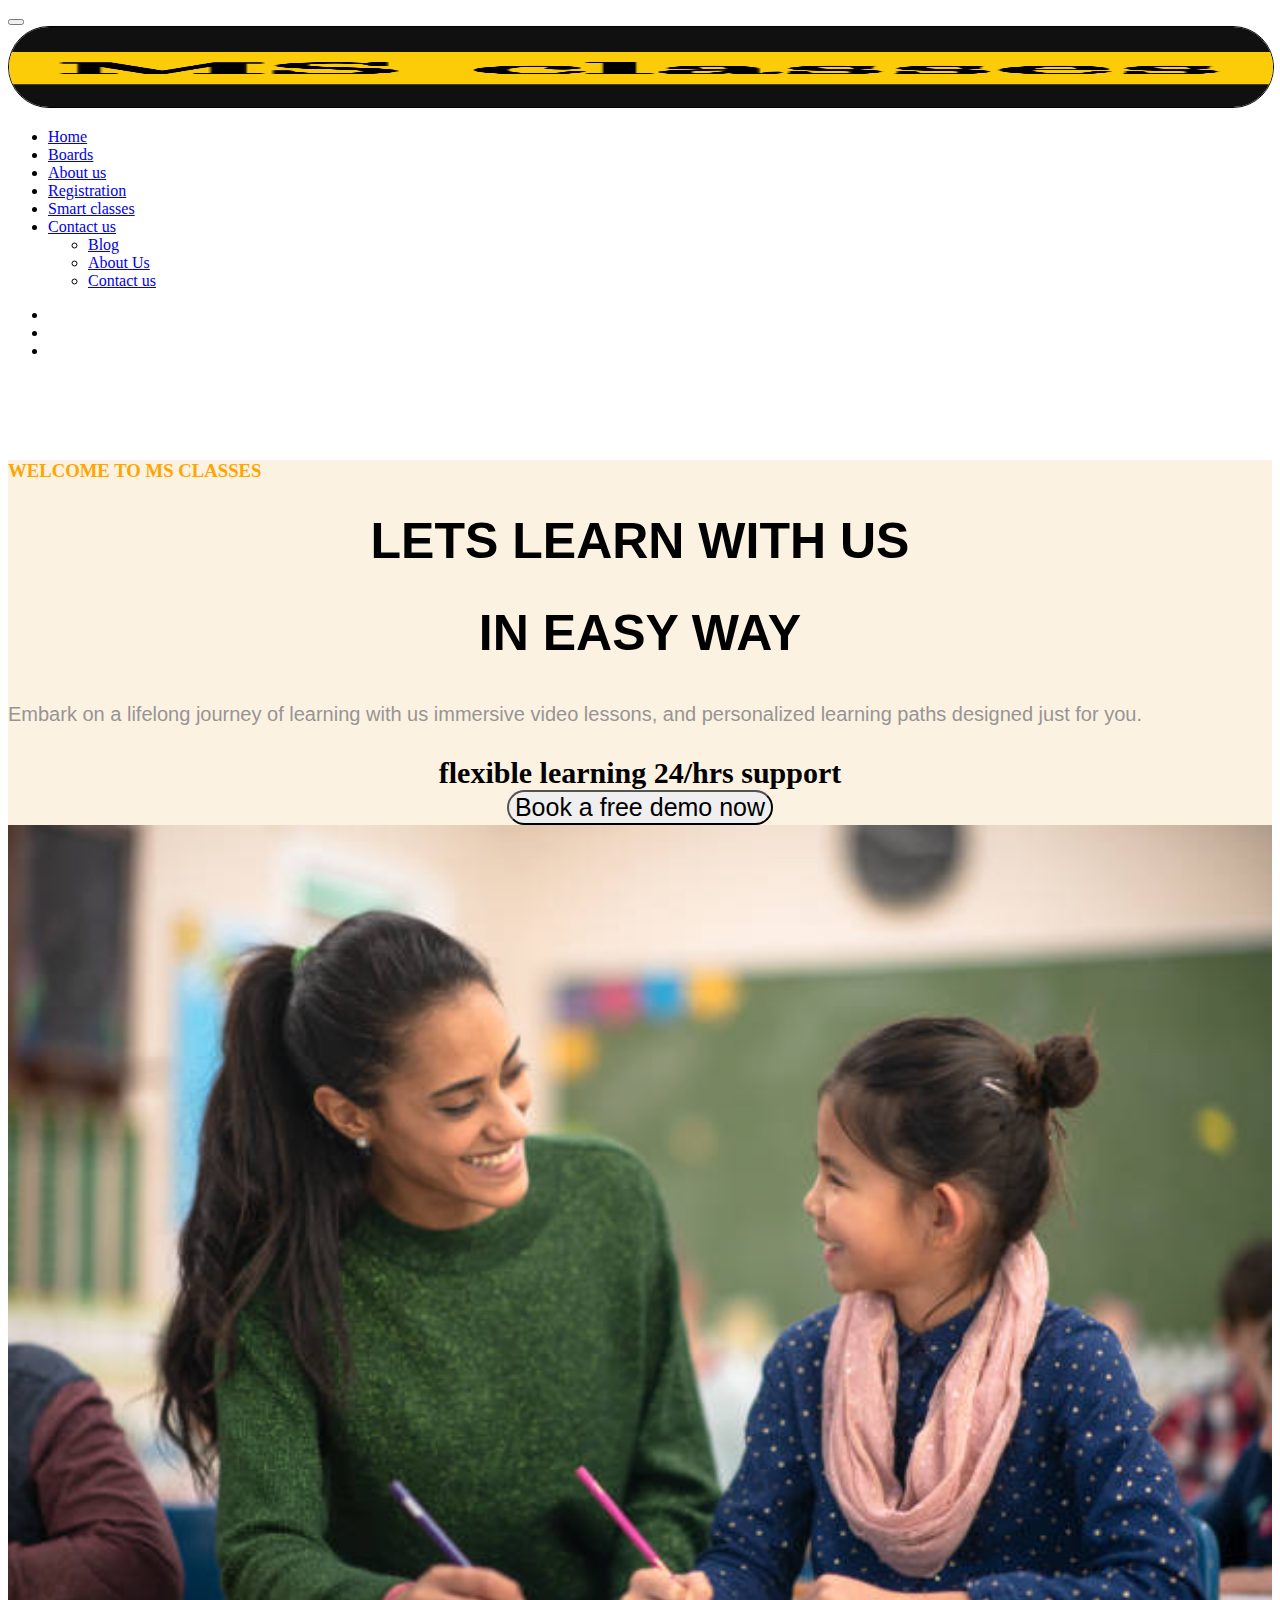
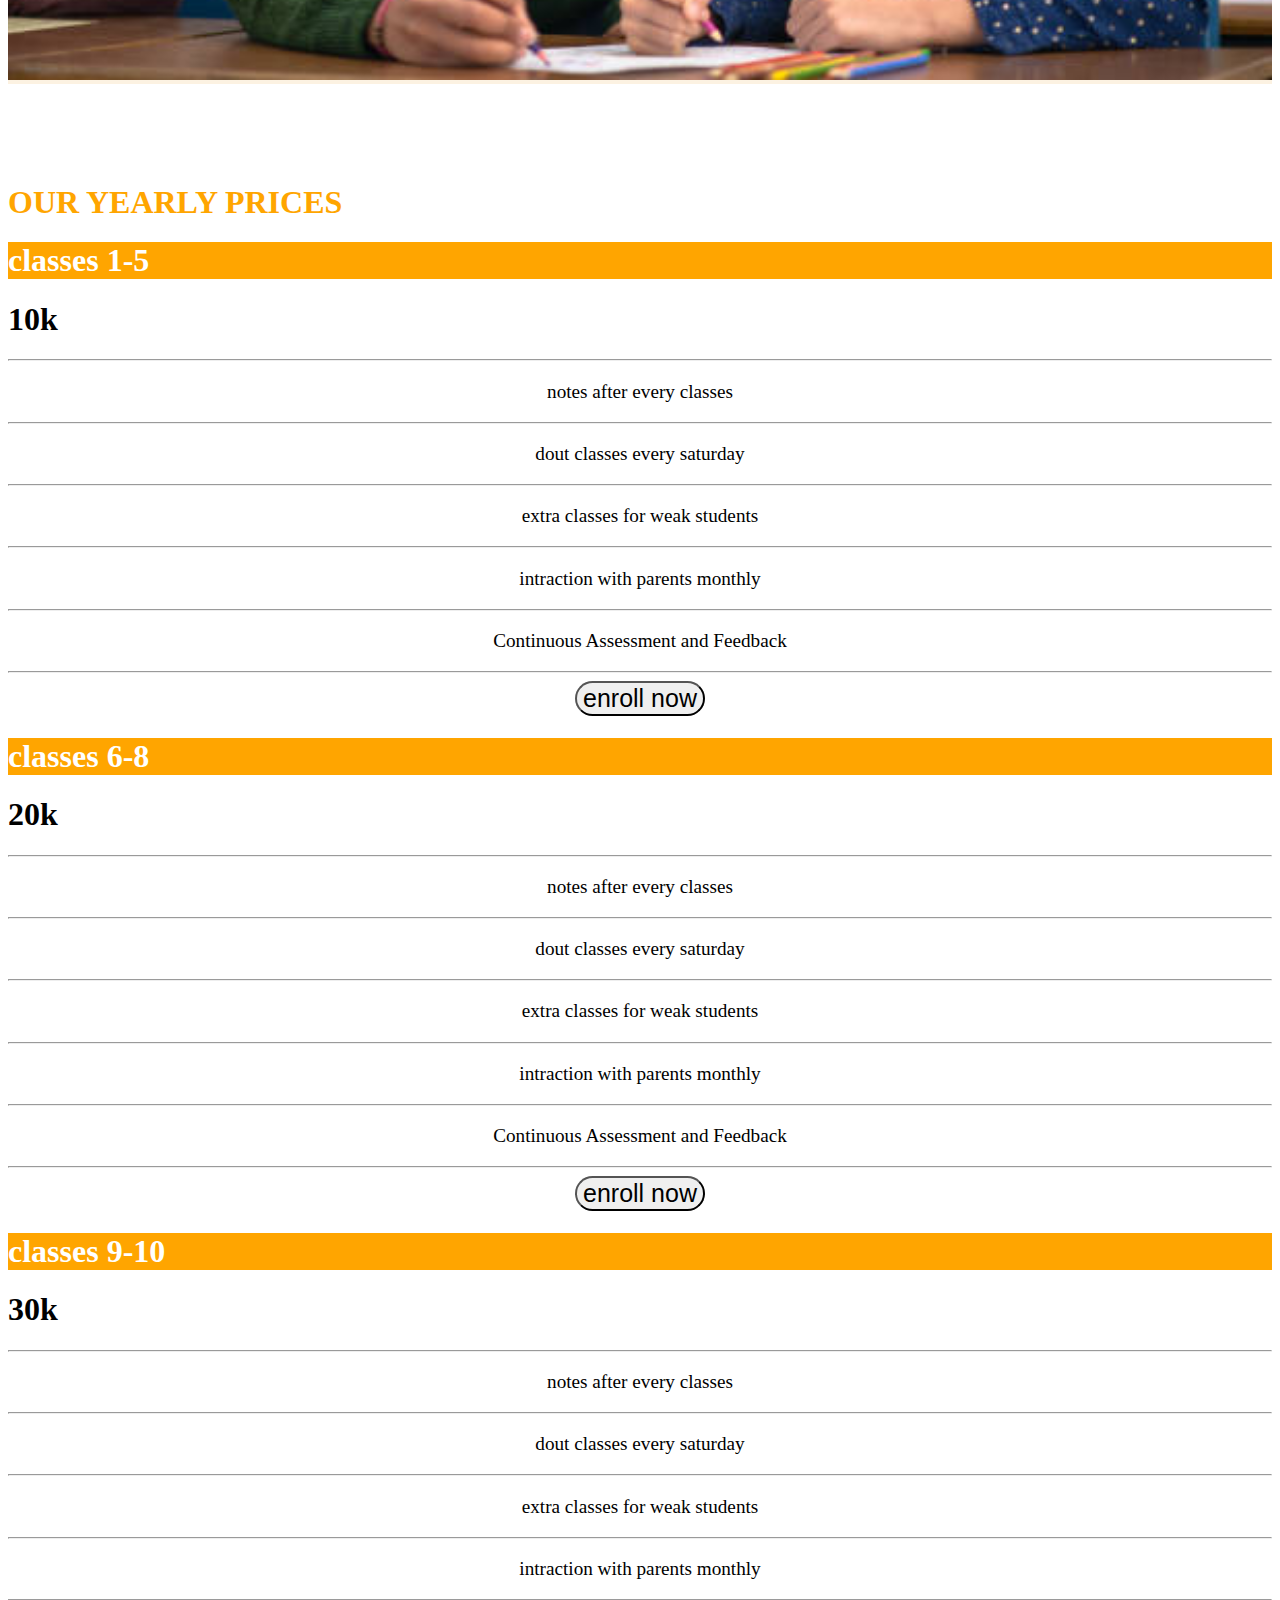
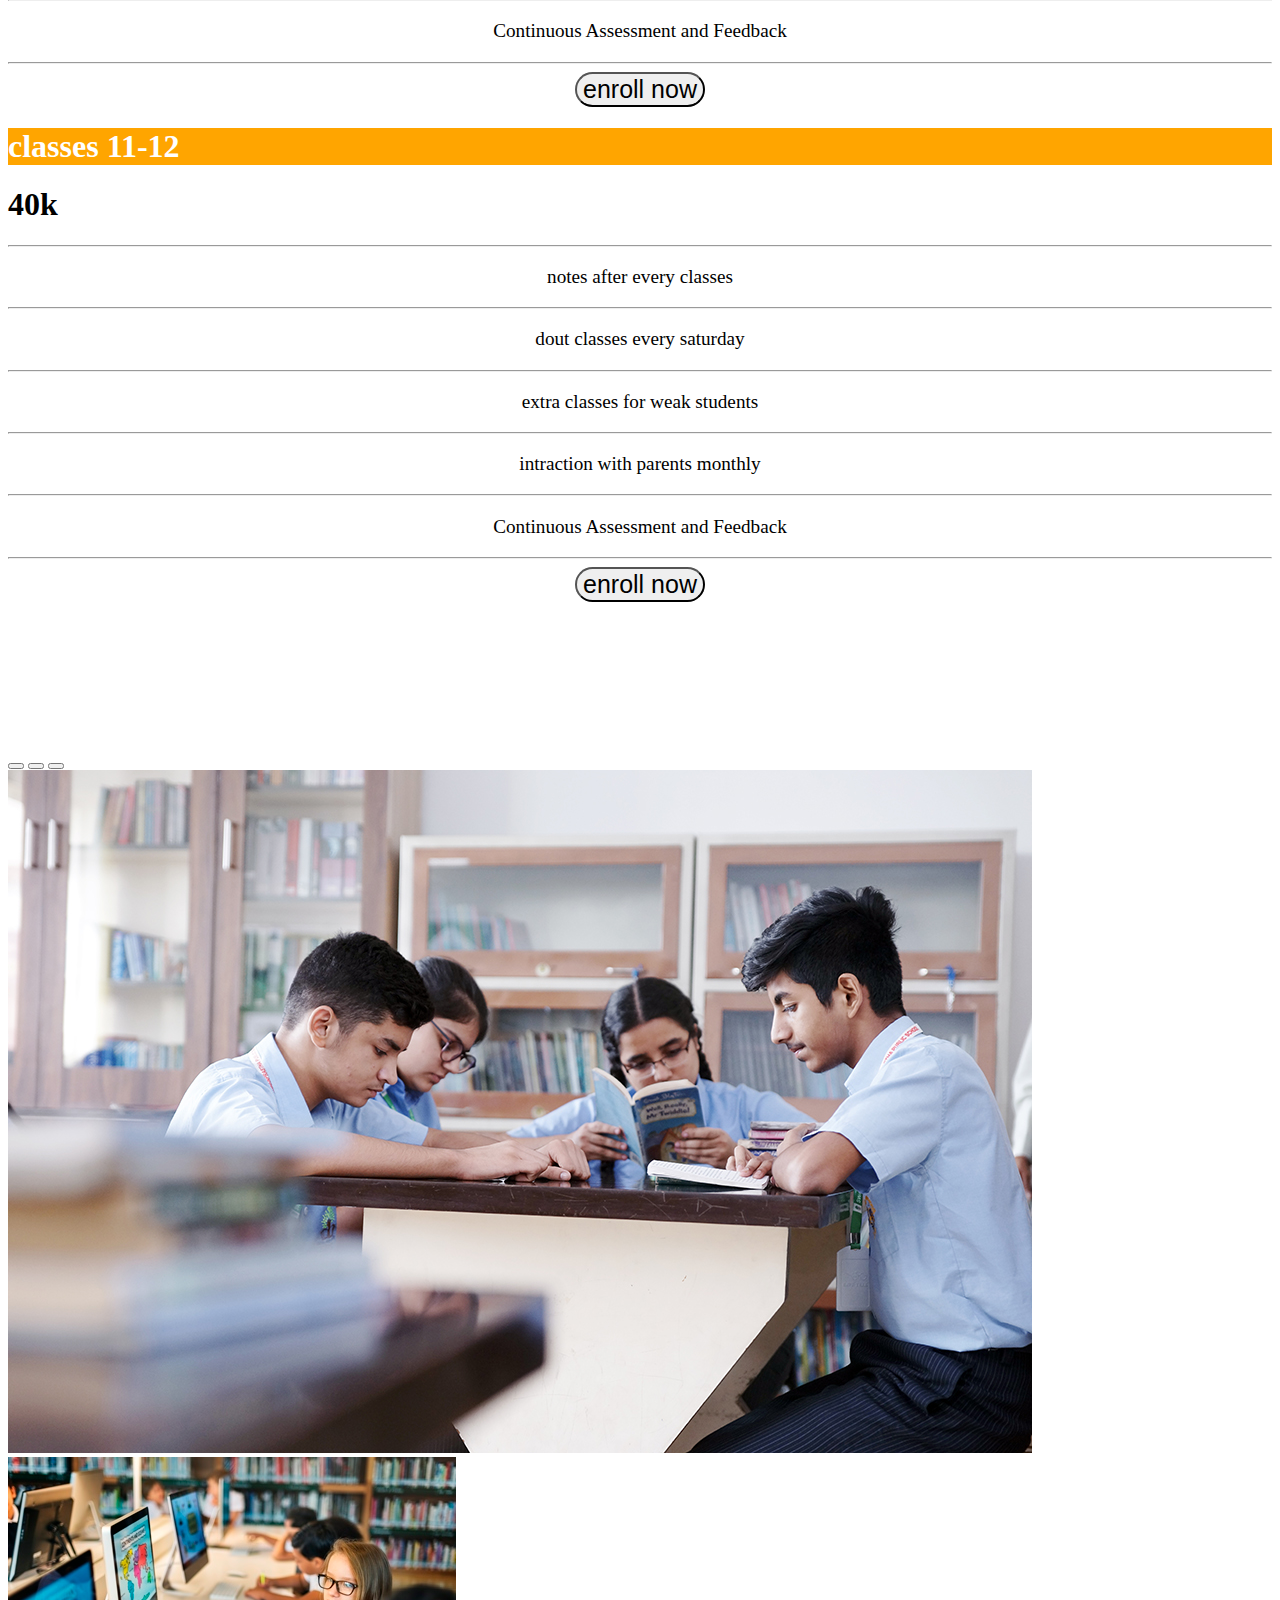
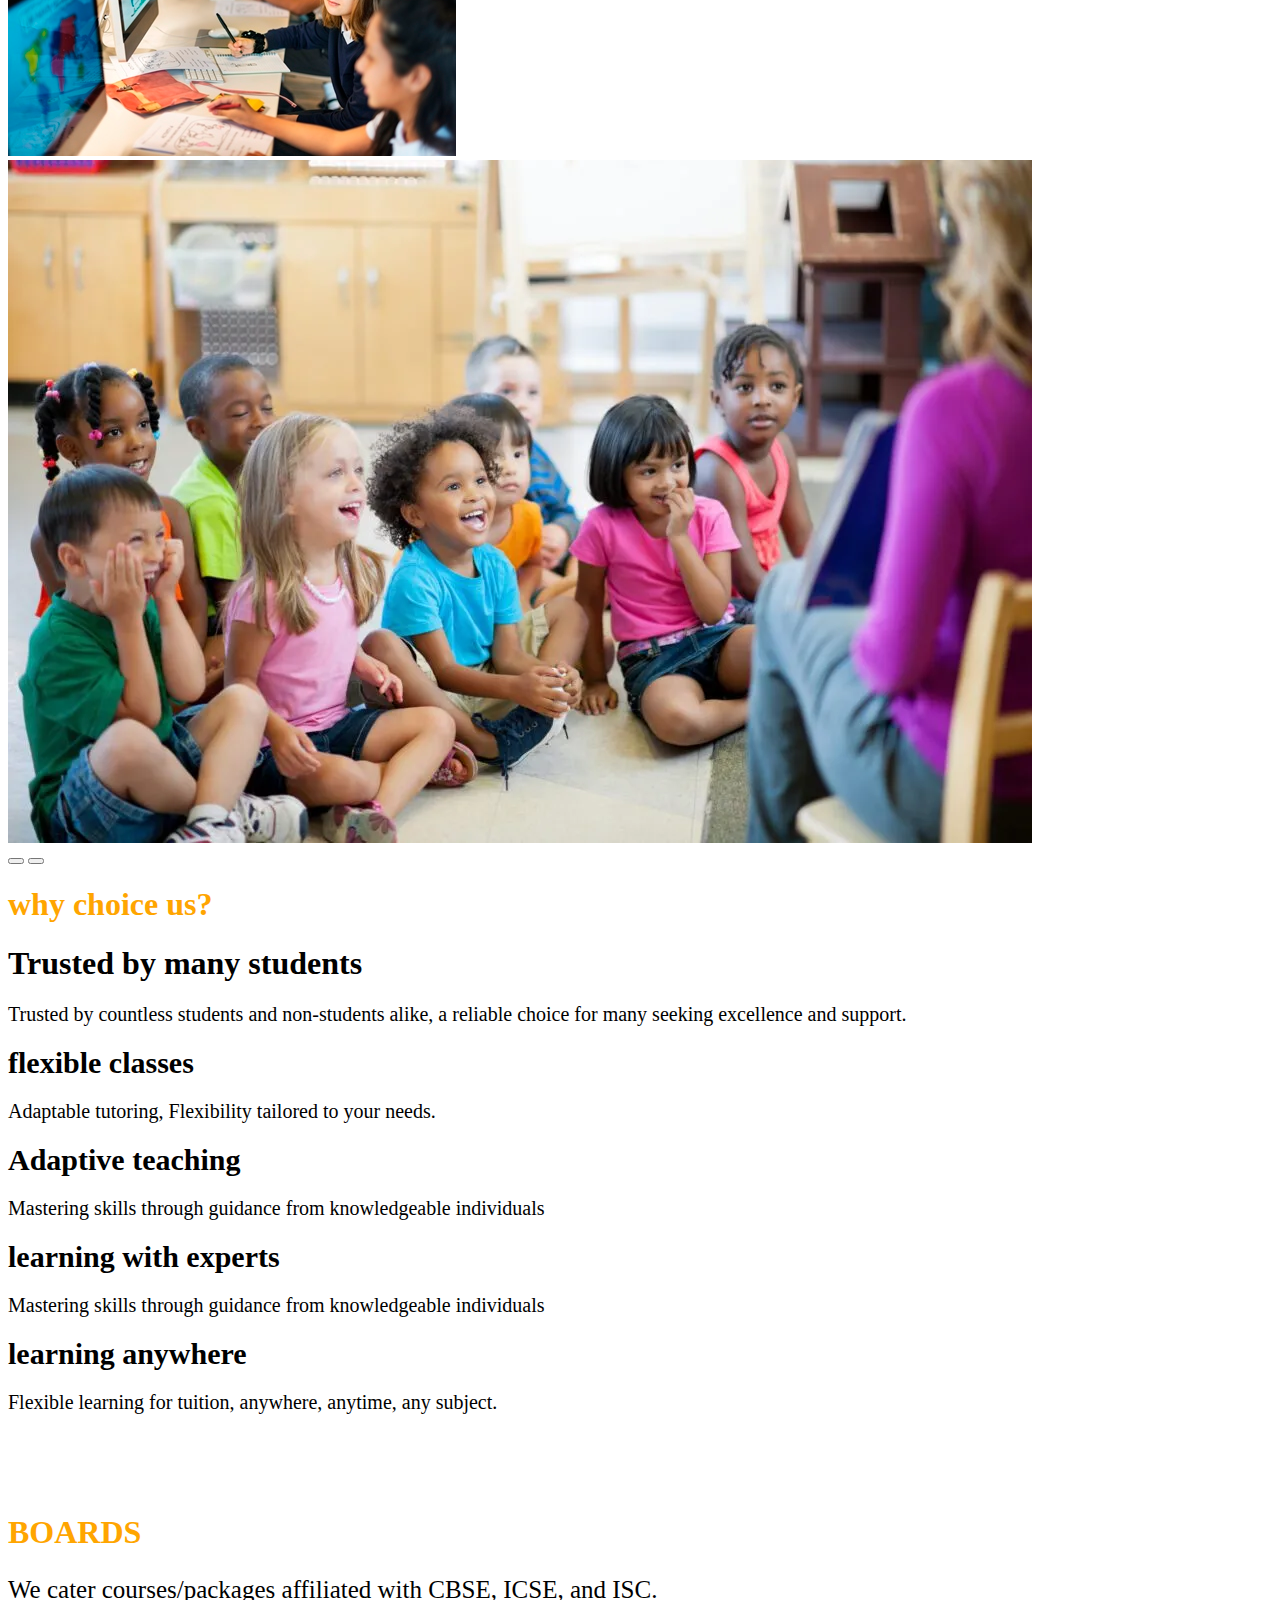
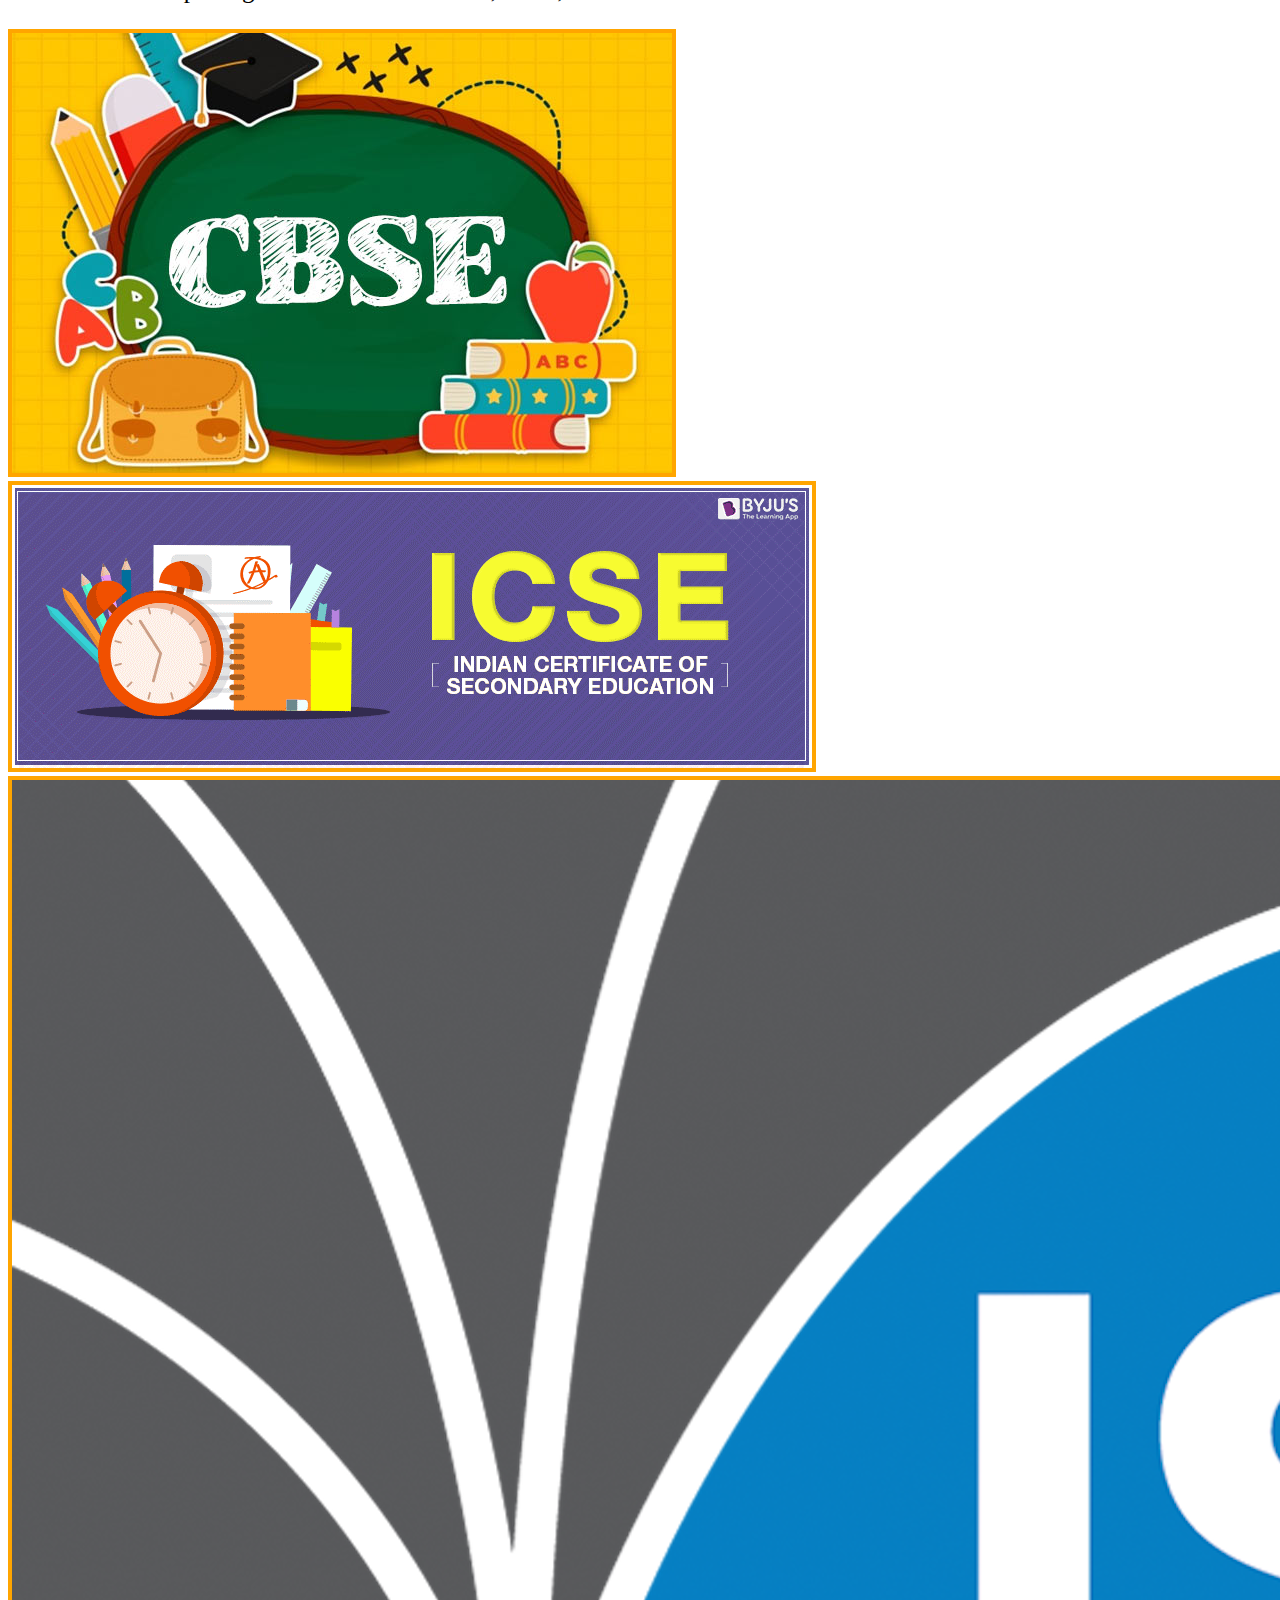
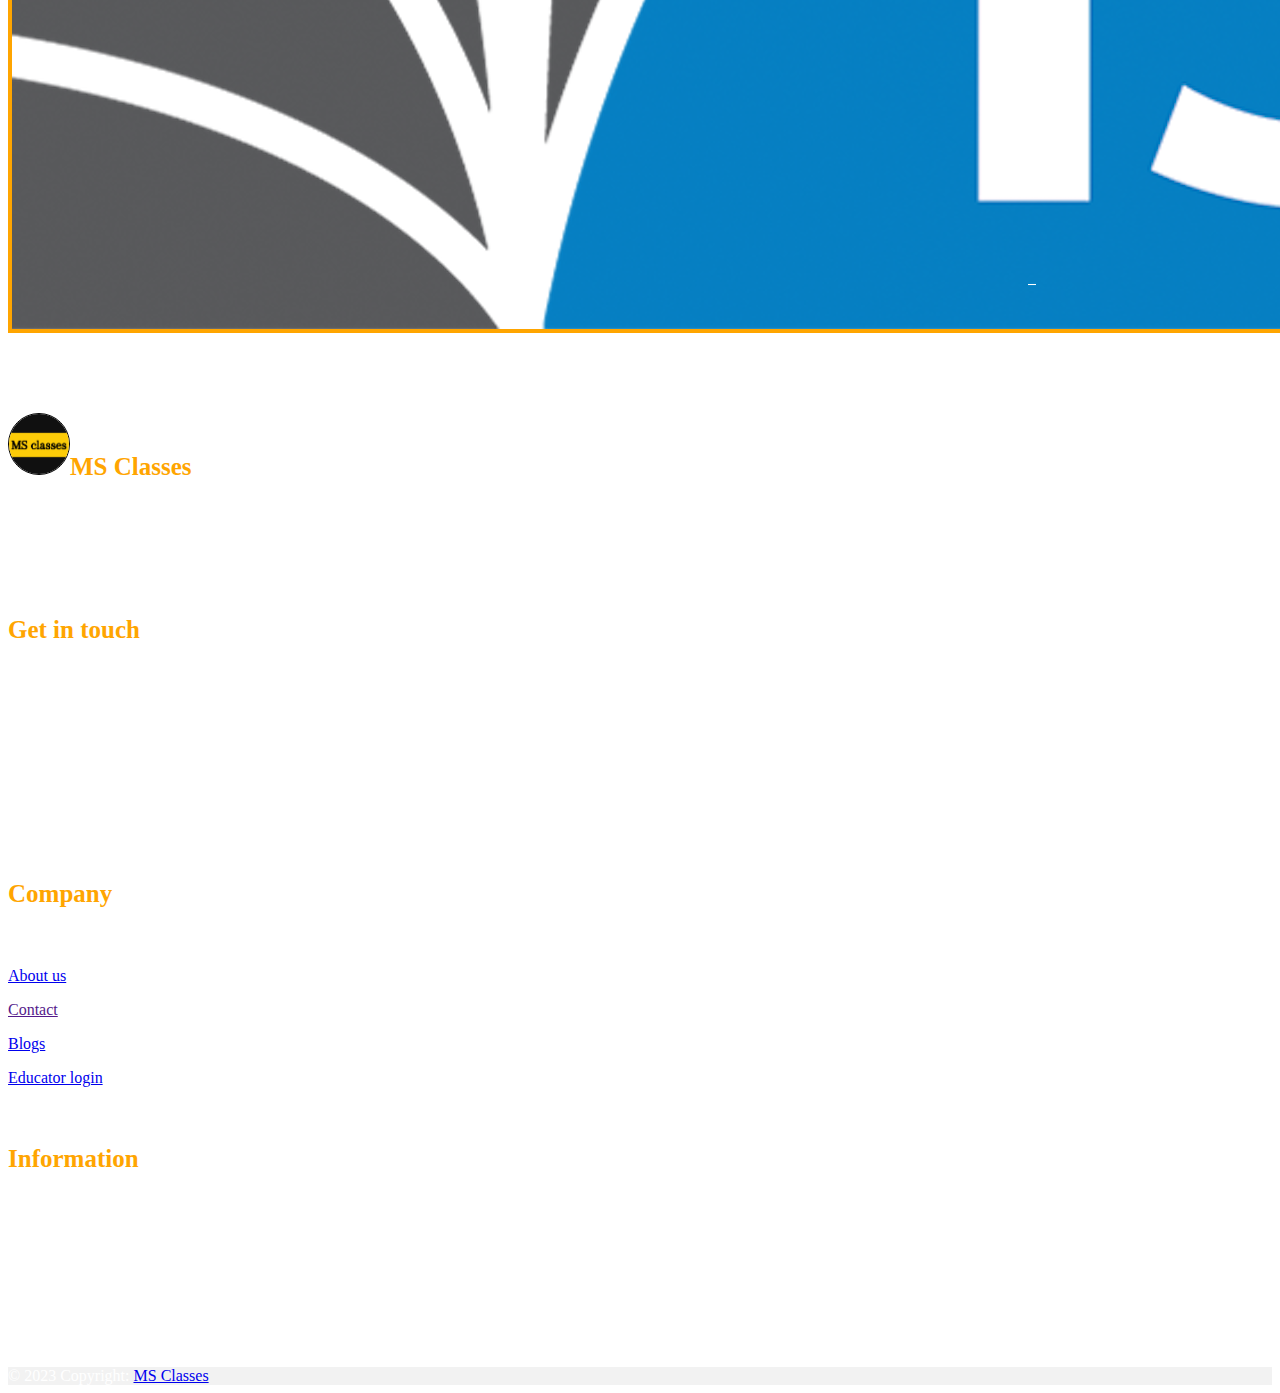
<file: index.html>
<!DOCTYPE html>
<html lang="en">

<head>
    <meta charset="UTF-8">
    <meta name="viewport" content="width=device-width, initial-scale=1.0">
    <title>Document</title>
    <link rel="stylesheet" href="/css/index.css">
    <link href="https://cdn.jsdelivr.net/npm/bootstrap@5.3.2/dist/css/bootstrap.min.css" rel="stylesheet"
        integrity="sha384-T3c6CoIi6uLrA9TneNEoa7RxnatzjcDSCmG1MXxSR1GAsXEV/Dwwykc2MPK8M2HN" crossorigin="anonymous">
    <link rel="stylesheet" href="https://cdnjs.cloudflare.com/ajax/libs/font-awesome/6.4.2/css/all.min.css"
        integrity="sha512-z3gLpd7yknf1YoNbCzqRKc4qyor8gaKU1qmn+CShxbuBusANI9QpRohGBreCFkKxLhei6S9CQXFEbbKuqLg0DA=="
        crossorigin="anonymous" referrerpolicy="no-referrer" />

</head>

<body>

    <!-- navbar start -->
    <nav class="navbar navbar-expand-lg bg-warning navbar-brand fixed-top">
        <div class="container-fluid">

            <button class="navbar-toggler" type="button" data-bs-toggle="collapse" data-bs-target="#navbarNavDropdown"
                aria-controls="navbarNavDropdown" aria-expanded="false" aria-label="Toggle navigation">
                <span class="navbar-toggler-icon"></span>
            </button>

            <div class=" collapse navbar-collapse" id="navbarNavDropdown">
                <a href="" class="navbar-brand">
                    <img src="images/nniversary.png" style="border: 1px solid black; border-radius: 50px; " alt="" width="100%" height="80px" class="img1234" >
                    <!-- <img src="images/Green Modern Digital Service Logo.png" alt="" class="moblogo"> -->
                </a>
                <ul class="navbar-nav ms-auto ">
                    <li class="nav-item">

                        <a class="nav-link mx-2 " aria-current="page" href="index.html">Home</a>
                    </li>
                    <li class="nav-item">
                        <a class="nav-link  mx-2 " href="#boards">Boards</a>
                    </li>
                    <li class="nav-item">

                        <a class="nav-link mx-2 " aria-current="page" href="about.html">About us</a>
                    </li>
                  
                    <li class="nav-item">
                        <a class="nav-link mx-2" href="registration.html">Registration</a>
                    </li>
                    <li class="nav-item">
                        <a class="nav-link mx-2" href="smartclasses.html">Smart classes</a>
                    </li>
                    <li class="nav-item">
                        <a class="nav-link mx-2" href="contact.html">Contact us</a>
                    </li>


                    <ul class="dropdown-menu" aria-labelledby="navbarDropdownMenuLink">
                        <li><a class="dropdown-item" href="#">Blog</a></li>
                        <li><a class="dropdown-item" href="#">About Us</a></li>
                        <li><a class="dropdown-item" href="#">Contact us</a></li>
                    </ul>
                    </li>
                </ul>
                <ul class="navbar-nav ms-auto d-none d-lg-inline-flex">
                    <li class="nav-item mx-2">
                        <a class="nav-link text-dark h5" href="" target="blank"><i
                                class="fab fa-google-plus-square"></i></a>
                    </li>
                    <li class="nav-item mx-2">
                        <a class="nav-link text-dark h5" href="" target="blank"><i class="fab fa-twitter"></i></a>
                    </li>
                    <li class="nav-item mx-2">
                        <a class="nav-link text-dark h5" href="" target="blank"><i
                                class="fab fa-facebook-square"></i></a>
                    </li>
                </ul>
            </div>
        </div>
    </nav>
    <!-- navbaeend -->
    <!-- container 1 start -->
    <div class="container-fluid" style="margin-top: 100px; background-color:rgb(252, 242, 226);">
        <!-- <h1 class="text-center text-body-tertiary">WELCOME TO MS CLASSES</h1> -->
        <div class="row">
            <div class="col-md-6">
                <h3 class="classhead">WELCOME TO MS CLASSES</h3>
                <h1 class="firsthead"> LETS LEARN WITH US </h1>
                <h2 class="firsthead">IN EASY WAY</h2>
                <!-- <h2 class="firsthead"> BY  VARIETY OF LEARNING TECHNIQUE</h2> -->
                <p class="para">Embark on a lifelong journey of learning with us immersive video lessons, and
                    personalized learning paths designed just for you.</p>
                <div style="font-weight: bolder; font-size: 30px; text-align: center; margin-top: 30px;">
                    <i class="fa-solid fa-circle" style="color:orange; font-size: 20px;"> </i> flexible learning
                    <span><i class="fa-solid fa-circle" style="color:orange; font-size:20px;"></i> 24/hrs support</span>
                </div>
                <center>
                  <a href="registration.html"><button class="btn btn-warning mt-5 mb-5" style="font-size: 25px; border-radius: 20px;">Book a free
                    demo now</button></a>  
                </center>
            </div>
            <div class="col-md-5 mt-5">

                <img src="images/istockphoto-1292825155-612x612.jpg" alt="" width="100%">

            </div>

        </div>
    </div>
    <!-- container 1 end -->
    <!-- container 2start -->
    <div class="container-fluid" style="margin-top: 100px;">
        <h1 class="text-center" style="color: orange;">OUR YEARLY PRICES</h1>
        <div class="row mt-5">
            <div class="col-md-3 ">
                <div class="card shadow-lg">
                    <h1 class="text-center" style="color:white; background-color: orange;">classes 1-5</h1>
                    <div class="card-body">
                        <h1 class="text-center"> 10k</h1>
                        <hr>
                        <p class="prpara">notes after every classes</p>
                        <hr>
                        <p class="prpara">dout classes every saturday</p>
                        <hr>
                        <p class="prpara">extra classes for weak students</p>
                        <hr>
                        <p class="prpara">intraction with parents monthly</p>

                        <hr>
                        <p class="prpara">Continuous Assessment and Feedback</p>
                        <hr>
                        <center>
                          <a href="registration.html">  <button class="btn btn-warning mt-5 mb-5"
                            style="font-size: 25px; border-radius: 20px;">enroll now
                        </button></a>
                        </center>
                    </div>
                </div>

            </div>
            <div class="col-md-3 ">
                <div class="card shadow-lg">
                    <h1 class="text-center" style="color:white; background-color: orange;">classes 6-8</h1>
                    <div class="card-body">
                        <h1 class="text-center"> 20k</h1>
                        <hr>
                        <p class="prpara">notes after every classes</p>
                        <hr>
                        <p class="prpara">dout classes every saturday</p>
                        <hr>
                        <p class="prpara">extra classes for weak students</p>
                        <hr>
                        <p class="prpara">intraction with parents monthly</p>

                        <hr>
                        <p class="prpara">Continuous Assessment and Feedback</p>
                        <hr>
                        <center>
                            <a href="registration.html">  <button class="btn btn-warning mt-5 mb-5"
                                style="font-size: 25px; border-radius: 20px;">enroll now
                            </button></a>
                        </center>
                    </div>
                </div>

            </div>
            <div class="col-md-3 ">
                <div class="card shadow-lg">
                    <h1 class="text-center" style="color:white; background-color: orange; ">classes 9-10</h1>
                    <div class="card-body">
                        <h1 class="text-center"> 30k</h1>
                        <hr>
                        <p class="prpara">notes after every classes</p>
                        <hr>
                        <p class="prpara">dout classes every saturday</p>
                        <hr>
                        <p class="prpara">extra classes for weak students</p>
                        <hr>
                        <p class="prpara">intraction with parents monthly</p>

                        <hr>
                        <p class="prpara">Continuous Assessment and Feedback</p>
                        <hr>
                        <center>
                            <a href="registration.html">  <button class="btn btn-warning mt-5 mb-5"
                                style="font-size: 25px; border-radius: 20px;">enroll now
                            </button></a>
                        </center>
                    </div>
                </div>

            </div>
            <div class="col-md-3 ">
                <div class="card shadow-lg">
                    <h1 class="text-center" style="color:white; background-color: orange;">classes 11-12 </h1>
                    <div class="card-body">
                        <h1 class="text-center"> 40k</h1>
                        <hr>
                        <p class="prpara">notes after every classes</p>
                        <hr>
                        <p class="prpara">dout classes every saturday</p>
                        <hr>
                        <p class="prpara">extra classes for weak students</p>
                        <hr>
                        <p class="prpara">intraction with parents monthly</p>

                        <hr>
                        <p class="prpara">Continuous Assessment and Feedback</p>
                        <hr>
                        <center>
                            <a href="registration.html">  <button class="btn btn-warning mt-5 mb-5"
                                style="font-size: 25px; border-radius: 20px;">enroll now
                            </button></a>
                        </center>
                    </div>
                </div>

            </div>



        </div>
    </div>
    <!-- container 2 end -->
    <div class="container-fluid " style="margin-top: 150px;">
        <div class="row">

            <div class="col-md-5">
                <div class="carousel slide slid mt-5" data-bs-ride="carousel" id="a">


                    <div class="carousel-indicators">
                        <button type="button" data-bs-target="#a" data-bs-slide-to="0" class="active"></button>
                        <button type="button" data-bs-target="#a" data-bs-slide-to="1"></button>
                        <button type="button" data-bs-target="#a" data-bs-slide-to="2"></button>
                    </div>




                    <div class="carousel-inner">
                        <div class="carousel-item active" data-bs-interval="1000">

                            <img src="images/CBSE-schools-in-Sonepat.jpg" alt="" class="w-100">
                            <div class="carousel-caption">
                                <!-- <h5>First slide label</h5> -->
                            </div>
                        </div>
                        <div class="carousel-item" data-bs-interval="1000">

                            <img src="images/girls-studying-map-class-concept-P2ZJDPM-1.jpg" class="w-100" alt="...">
                            <div class="carousel-caption">
                                <!-- <h5>First slide label</h5> -->
                            </div>
                        </div>
                        <div class="carousel-item" data-bs-interval="1000">

                            <img src="images/iStock-157720194-1024x683.webp" class="w-100" alt="...">
                            <div class="carousel-caption">
                                <!-- <h5>First slide label</h5> -->
                            </div>
                        </div>

                    </div>



                    <button class="carousel-control-prev" type="button" data-bs-target="#a" data-bs-slide="prev">
                        <span class="carousel-control-prev-icon"></span>
                    </button>
                    <button class="carousel-control-next" type="button" data-bs-target="#a" data-bs-slide="next">
                        <span class="carousel-control-next-icon"></span>
                    </button>
                </div>

            </div>
            <!-- col 1-end -->
            <div class="col-md-7">
                <h1 class="text-center" style="color: orange;">why choice us?</h1>
                <h1 class="text-center mt-5">Trusted by many students</h1>
                <p class="text-center mt-4 mb-4" style="font-size: 20px;">Trusted by countless students and non-students
                    alike, a reliable choice for many seeking excellence and support.</p>
                <div class="row mt-5">
                    <div class="col-md-1"></div>
                    <div class="col-md-5 ">


                        <div> <i class="fa-solid fa-circle" style="color:orange; font-size: 30px;"></i> <span
                                style="font-size: 30px; font-weight: 700;">flexible classes </span>
                            <p class="mt-3" style="font-size: 20px; ">Adaptable tutoring, Flexibility tailored to your
                                needs.</p>
                        </div>
                        <div> <i class="fa-solid fa-circle"
                                style="color:orange; font-size: 30px; font-weight: 700;"></i> <span
                                style="font-size: 30px; font-weight: 700;">Adaptive teaching</span>
                            <p class="mt-3" style="font-size: 20px; ">Mastering skills through guidance from
                                knowledgeable individuals</p>
                        </div>

                    </div>
                    <div class="col-md-5">
                        <i class="fa-solid fa-circle" style="color:orange; font-size: 30px;"></i> <span
                            style="font-size: 30px; font-weight: 700;">learning with experts</span>
                        <p class="mt-3" style="font-size: 20px; ">Mastering skills through guidance from knowledgeable
                            individuals</p>
                        <div> <i class="fa-solid fa-circle" style="color:orange; font-size: 30px;"></i> <span
                                style="font-size: 30px; font-weight: 700;">learning anywhere</span>
                            <p class="mt-3" style="font-size: 20px;  ">Flexible learning for tuition, anywhere, anytime,
                                any subject.</p>
                        </div>
                    </div>
                </div>
            </div>


        </div>
    </div>
    <!-- container 2 end -->

    <!-- container 3 -->
    <div id="boards">
        <div class="container" style="margin-top: 100px;">
            <div>
                <h1 class="text-center" style="color: orange;">BOARDS</h1>
                <p class="text-center mt-3" style="color: black; font-size: 25px;">We cater courses/packages affiliated
                    with CBSE, ICSE, and ISC.</p>
            </div>
            <div class="row mt-5">
                <div class="col-md-4">

                    <img src="images/cbse-image.jpg" class="w-100" style="border: 4px solid orange;" alt="">


                </div>
                <div class="col-md-4">

                    <img src="images/icse.png" class="w-100" style="min-height: 100% ;border: 4px solid orange;  ">
                </div>
                <div class="col-md-4">
                    <img src="images/ISC-logo-rgb-2048x1149.png" class="w-100"
                        style=" height: 100%; border: 4px solid orange;">

                </div>

            </div>
        </div>
       <!-- Footer -->
<footer class="text-center text-lg-start bg-dark text-muted mt-5" style="color: white;">
    <!-- Section: Social media -->
    <section class="d-flex justify-content-center justify-content-lg-between p-4 border-bottom">
      <!-- Left -->
      <div class="me-5 d-none d-lg-block" style="color: white;">
        <span>Get connected with us on social networks:</span>
      </div>
      <!-- Left -->
  
      <!-- Right -->
      <div>
        <a href="" class="me-4 text-reset">
          <i class="fab fa-facebook-f"style="color: orange;"></i>
        </a>
        <a href="" class="me-4 text-reset">
          <i class="fab fa-twitter" style="color: orange;"></i>
        </a>
        <a href="" class="me-4 text-reset">
          <i class="fab fa-google" style="color: orange;"></i>
        </a>
        <a href="" class="me-4 text-reset">
          <i class="fab fa-instagram" style="color: orange;"></i>
        </a>
        <a href="" class="me-4 text-reset">
          <i class="fab fa-linkedin" style="color: orange;"></i>
        </a>
        <a href="" class="me-4 text-reset">
          <i class="fab fa-github"style="color: orange;"></i>
        </a>
      </div>
      <!-- Right -->
    </section>
    <!-- Section: Social media -->
  
    <!-- Section: Links  -->
    <section class="">
      <div class="container text-center text-md-start mt-5">
        <!-- Grid row -->
        <div class="row mt-3">
          <!-- Grid column -->
          <div class="col-md-3 col-lg-4 col-xl-3 mx-auto mb-4" style="color: white;">
            <!-- Content -->
            <h6 class="text-uppercase fw-bold mb-4" style="font-size: 25px; color: orange;">
              <img src="images/nniversary.png" style="width: 60px; height: 60px; border: 1px solid black; border-radius: 50px;">MS Classes
            </h6>
            <p>
                MS Classes is built to enable interactive learning between a tutor & a student. Students can choose between individual or group classes, according to their requirements. 
            </p>
          </div>
          <!-- Grid column -->
  
          <!-- Grid column -->
          <div class="col-md-4 col-lg-3 col-xl-3 mx-auto mb-md-0 mb-4 " style="color: white;">
            <!-- Links -->
            <h6 class="text-uppercase fw-bold mb-4" style="font-size: 25px; color: orange;">Get in touch</h6>
            <p><i class="fas fa-home me-3"></i> Gwalior,India</p>
            <p>
              <i class="fas fa-envelope me-3"></i>
              sharnsma@gmail.com
            </p>
            <p><i class="fas fa-phone me-3"></i> + 919983382348</p>
            <p><i class="fas fa-print me-3"></i> + 01 234 567 89</p>
          </div>
          <!-- Grid column -->
  
          <!-- Grid column -->
          <div class="col-md-3 col-lg-2 col-xl-2 mx-auto mb-4" style="color: white;">
            <!-- Links -->
            <h6 class="text-uppercase fw-bold mb-4" style="font-size: 25px; color: orange;">
 Company
            </h6>
            <p>
              <a href="about.html" class="text-reset">About us</a>
            </p>
            <p>
              <a href="" class="text-reset">Contact</a>
            </p>
            <p>
              <a href="#!" class="text-reset">Blogs</a>
            </p>
            <p>
              <a href="#!" class="text-reset">Educator login</a>
            </p>
          </div>
          <!-- Grid column -->
  
          <!-- Grid column -->
          <div class="col-md-4 col-lg-3 col-xl-3 mx-auto mb-md-0 mb-4" style="color: white;">
            <!-- Links -->
            <h6 class="text-uppercase fw-bold mb-4" style="font-size: 25px; color: orange;">Information</h6>
            <p>FAQS</p>
            <p>
             </i>
              Terms & conditions
            </p>
            <p></i> Privacy policy</p>
            <p> Refund policy</p>
          </div>
          <!-- Grid column -->
        </div>
        <!-- Grid row -->
      </div>
    </section>
    <!-- Section: Links  -->
  
    <!-- Copyright -->
    <div class="text-center p-4" style="background-color: rgba(0, 0, 0, 0.05); color: white;">
      © 2023 Copyright:
      <a class="text-reset fw-bold" href="https://mdbootstrap.com/">MS Classes</a>
    </div>
    <!-- Copyright -->
  </footer>
  <!-- Footer -->














    <script src="https://cdn.jsdelivr.net/npm/bootstrap@5.3.2/dist/js/bootstrap.bundle.min.js"
        integrity="sha384-C6RzsynM9kWDrMNeT87bh95OGNyZPhcTNXj1NW7RuBCsyN/o0jlpcV8Qyq46cDfL"
        crossorigin="anonymous"></script>
</body>

</html>
</file>
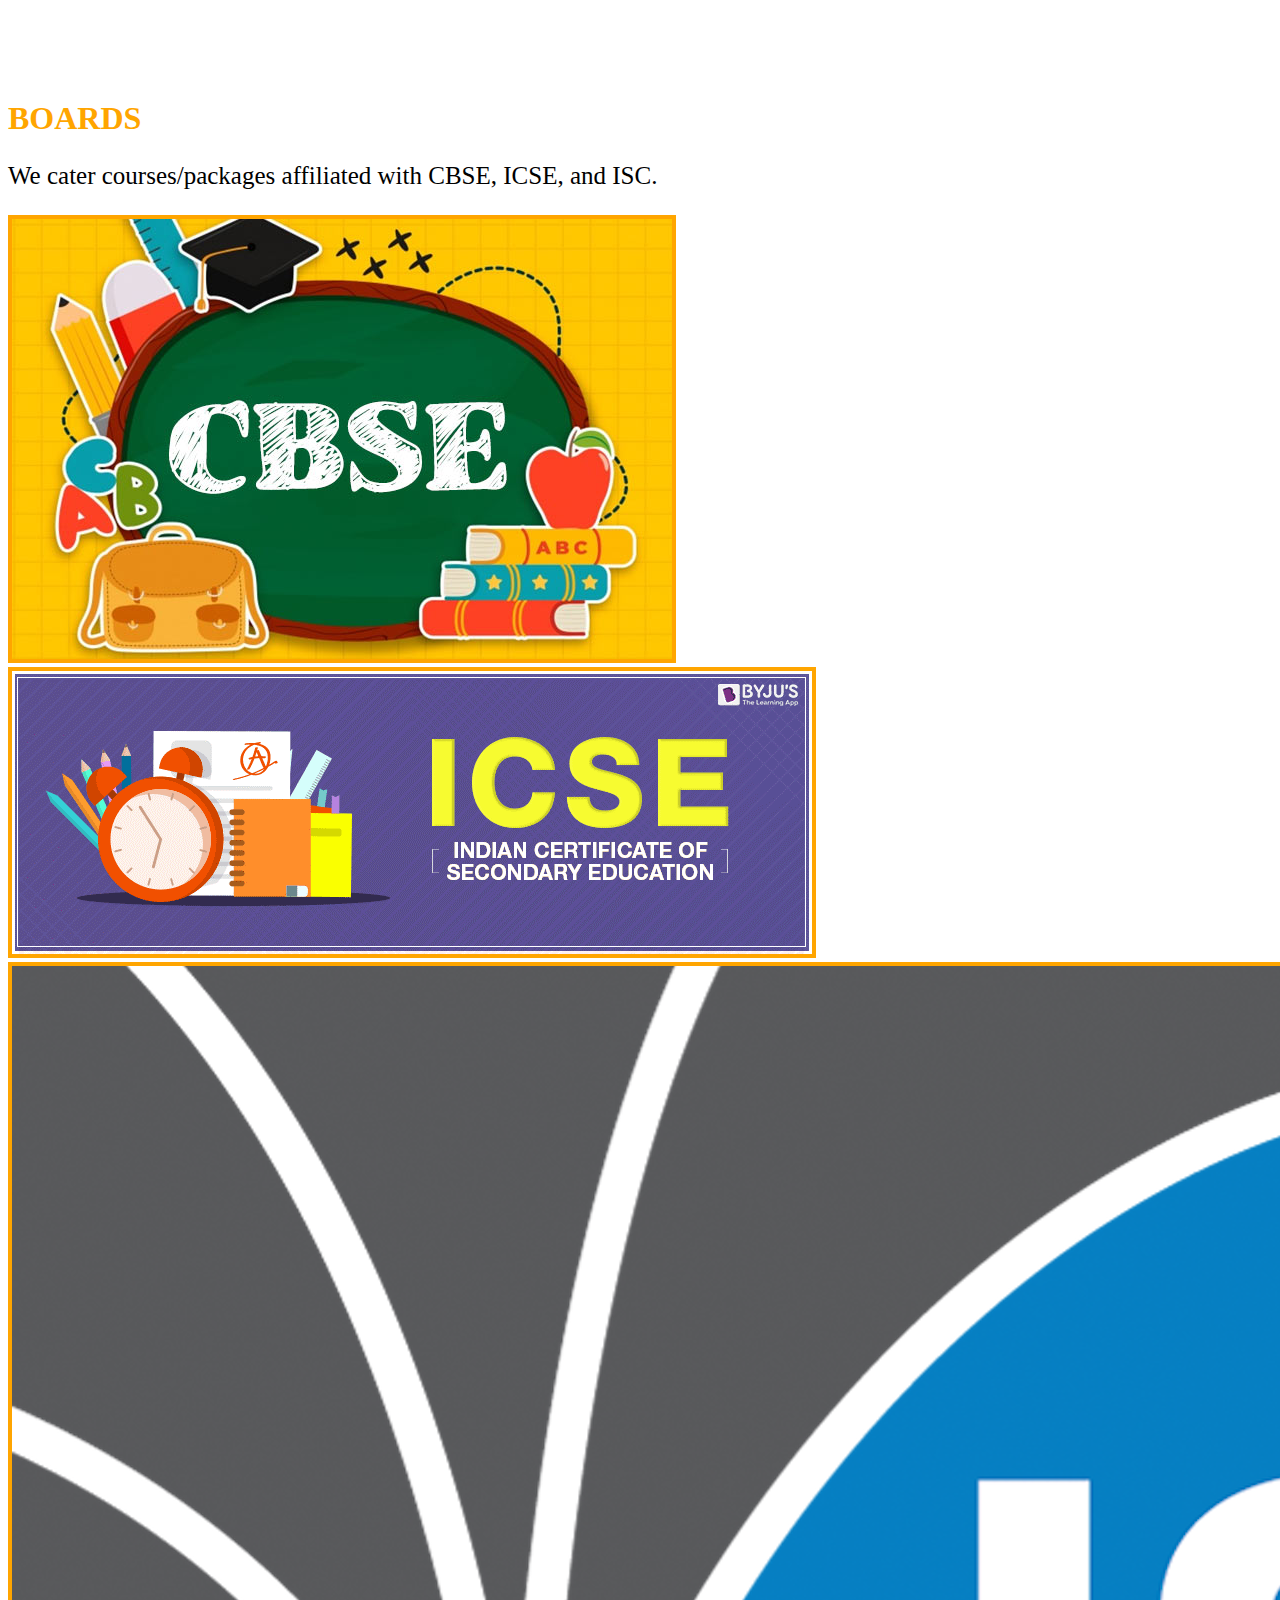
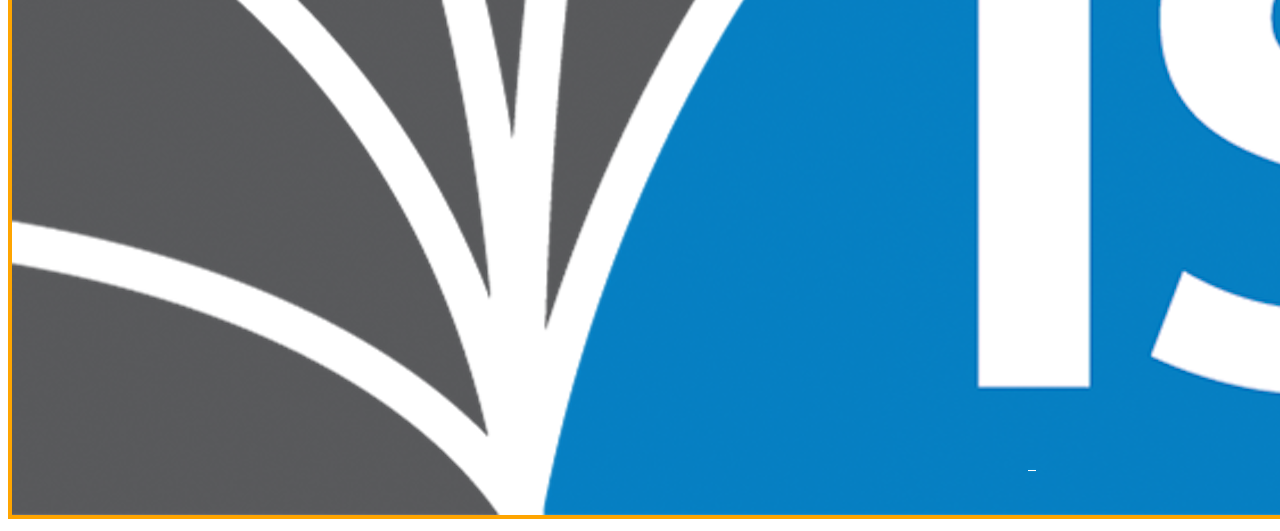
<file: boards.html>
<!DOCTYPE html>
<html lang="en">
<head>
    <meta charset="UTF-8">
    <meta name="viewport" content="width=device-width, initial-scale=1.0">
    <title>Document</title>
    <link rel="stylesheet" href="/css/index.css">
    <link href="https://cdn.jsdelivr.net/npm/bootstrap@5.3.2/dist/css/bootstrap.min.css" rel="stylesheet"
        integrity="sha384-T3c6CoIi6uLrA9TneNEoa7RxnatzjcDSCmG1MXxSR1GAsXEV/Dwwykc2MPK8M2HN" crossorigin="anonymous">
    <link rel="stylesheet" href="https://cdnjs.cloudflare.com/ajax/libs/font-awesome/6.4.2/css/all.min.css"
        integrity="sha512-z3gLpd7yknf1YoNbCzqRKc4qyor8gaKU1qmn+CShxbuBusANI9QpRohGBreCFkKxLhei6S9CQXFEbbKuqLg0DA=="
        crossorigin="anonymous" referrerpolicy="no-referrer" />
</head>
<body>
    <div class="container" style="margin-top: 100px;">
        <div>
        <h1 class="text-center" style="color: orange;">BOARDS</h1>
        <p class="text-center mt-3" style="color: black; font-size: 25px;">We cater courses/packages affiliated with CBSE, ICSE, and ISC.</p>
    </div>
        <div class="row mt-5">
            <div class="col-md-4">
               
                <img src="images/cbse-image.jpg" class="w-100" style="border: 4px solid orange;" alt="">
                
           
            </div>
            <div class="col-md-4">
           
                <img src="images/icse.png" class="w-100"  style="min-height: 100% ;border: 4px solid orange;  ">
            </div>
            <div class="col-md-4">
                <img src="images/ISC-logo-rgb-2048x1149.png" class="w-100" style=" height: 100%; border: 4px solid orange;">
    
            </div>
           
        </div>
    </div>
    
</body>
</html>
</file>
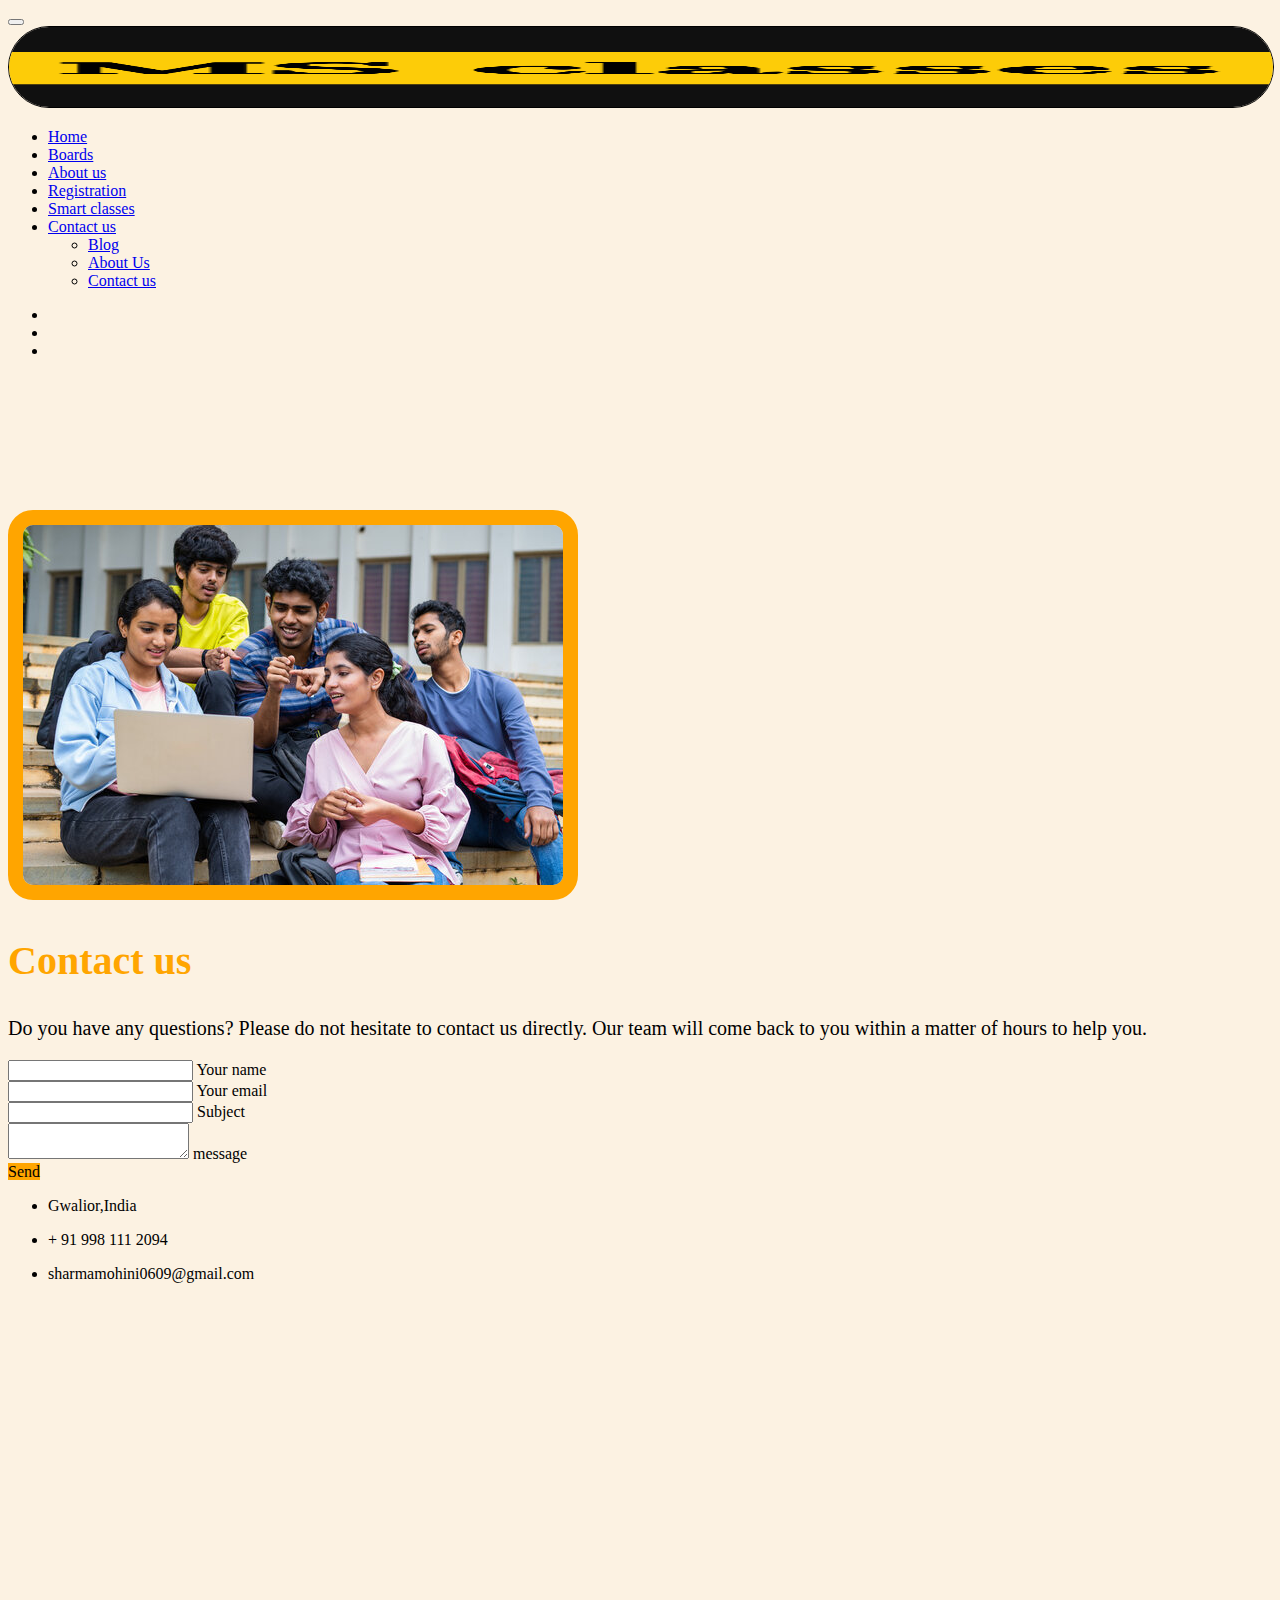
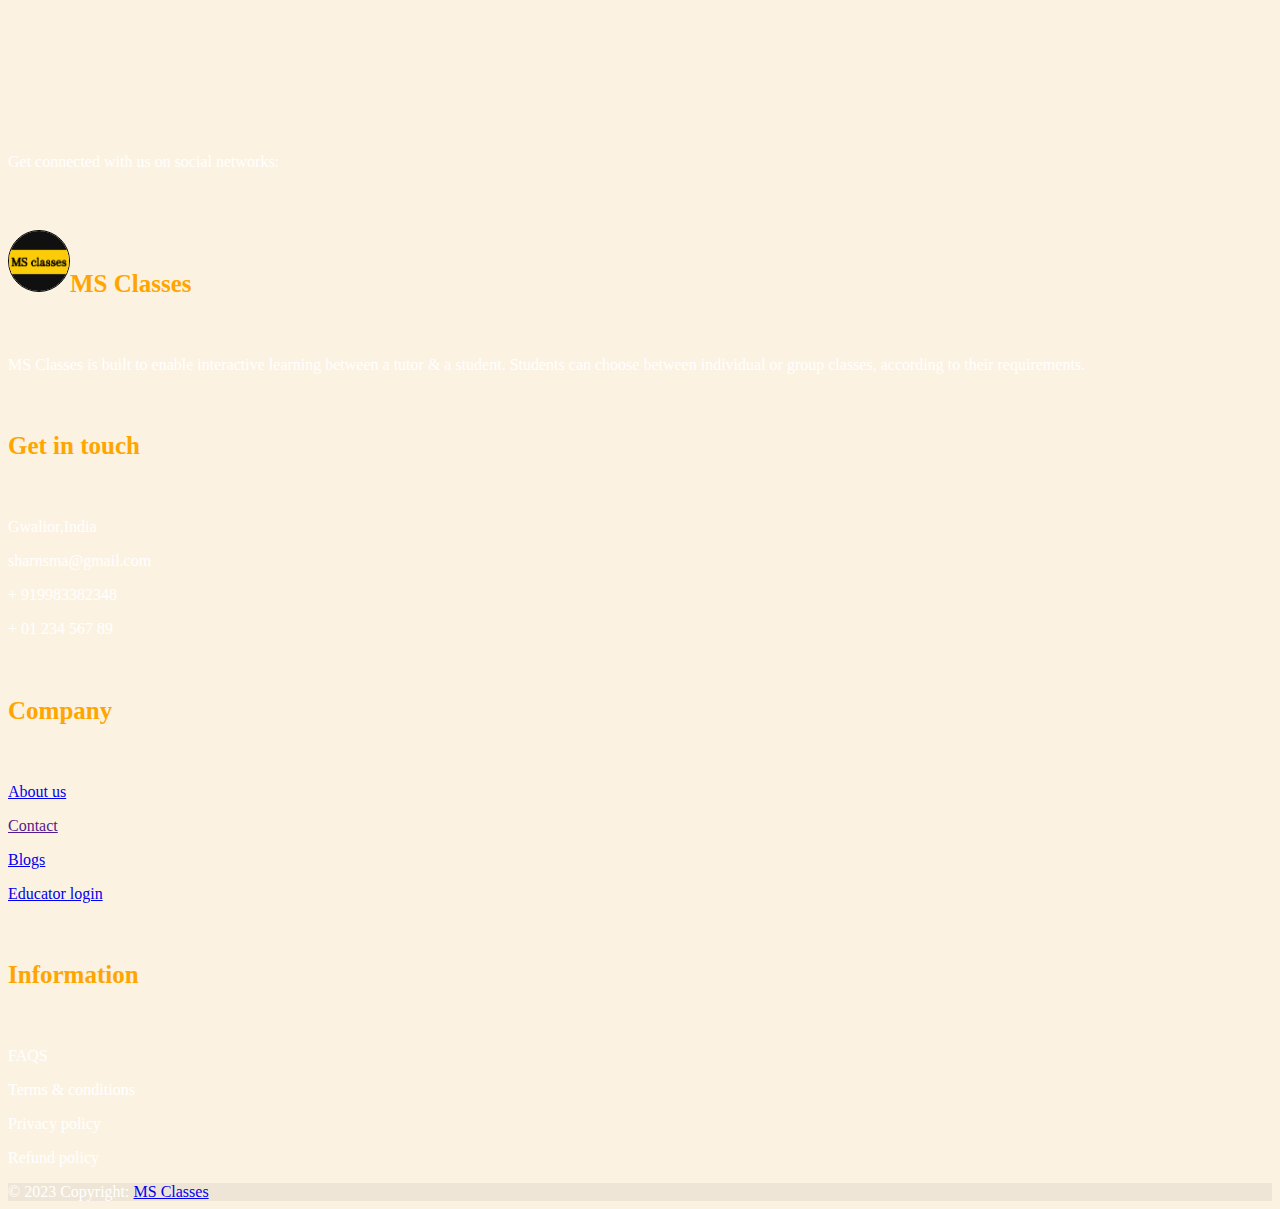
<file: contact.html>
<!DOCTYPE html>
<html lang="en">
<head>
    <meta charset="UTF-8">
    <meta name="viewport" content="width=device-width, initial-scale=1.0">
    <title>Document</title>
    <link rel="stylesheet" href="/css/index.css">
    <link href="https://cdn.jsdelivr.net/npm/bootstrap@5.3.2/dist/css/bootstrap.min.css" rel="stylesheet"
        integrity="sha384-T3c6CoIi6uLrA9TneNEoa7RxnatzjcDSCmG1MXxSR1GAsXEV/Dwwykc2MPK8M2HN" crossorigin="anonymous">
    <link rel="stylesheet" href="https://cdnjs.cloudflare.com/ajax/libs/font-awesome/6.4.2/css/all.min.css"
        integrity="sha512-z3gLpd7yknf1YoNbCzqRKc4qyor8gaKU1qmn+CShxbuBusANI9QpRohGBreCFkKxLhei6S9CQXFEbbKuqLg0DA=="
        crossorigin="anonymous" referrerpolicy="no-referrer" />

</head>
<body style="background-color: rgb(252, 242, 226);;">
    <nav class="navbar navbar-expand-lg bg-warning navbar-brand fixed-top">
        <div class="container-fluid">

            <button class="navbar-toggler" type="button" data-bs-toggle="collapse" data-bs-target="#navbarNavDropdown"
                aria-controls="navbarNavDropdown" aria-expanded="false" aria-label="Toggle navigation">
                <span class="navbar-toggler-icon"></span>
            </button>

            <div class=" collapse navbar-collapse" id="navbarNavDropdown">
                <a href="" class="navbar-brand">
                    <img src="images/nniversary.png" style="border: 1px solid black; border-radius: 50px; " alt="" width="100%" height="80px" class="img1234" >
                    <!-- <img src="images/Green Modern Digital Service Logo.png" alt="" class="moblogo"> -->
                </a>
                <ul class="navbar-nav ms-auto ">
                    <li class="nav-item">

                        <a class="nav-link mx-2 " aria-current="page" href="index.html">Home</a>
                    </li>
                    <li class="nav-item">
                        <a class="nav-link  mx-2 " href="#boards">Boards</a>
                    </li>
                    <li class="nav-item">

                        <a class="nav-link mx-2 " aria-current="page" href="about.html">About us</a>
                    </li>
                  
                    <li class="nav-item">
                        <a class="nav-link mx-2" href="registration.html">Registration</a>
                    </li>
                    <li class="nav-item">
                        <a class="nav-link mx-2" href="smartclasses.html">Smart classes</a>
                    </li>
                    <li class="nav-item">
                        <a class="nav-link mx-2" href="contact.html">Contact us</a>
                    </li>


                    <ul class="dropdown-menu" aria-labelledby="navbarDropdownMenuLink">
                        <li><a class="dropdown-item" href="#">Blog</a></li>
                        <li><a class="dropdown-item" href="#">About Us</a></li>
                        <li><a class="dropdown-item" href="#">Contact us</a></li>
                    </ul>
                    </li>
                </ul>
                <ul class="navbar-nav ms-auto d-none d-lg-inline-flex">
                    <li class="nav-item mx-2">
                        <a class="nav-link text-dark h5" href="" target="blank"><i
                                class="fab fa-google-plus-square"></i></a>
                    </li>
                    <li class="nav-item mx-2">
                        <a class="nav-link text-dark h5" href="" target="blank"><i class="fab fa-twitter"></i></a>
                    </li>
                    <li class="nav-item mx-2">
                        <a class="nav-link text-dark h5" href="" target="blank"><i
                                class="fab fa-facebook-square"></i></a>
                    </li>
                </ul>
            </div>
        </div>
    </nav>
    <div class="container" style="margin-top: 150px;">
        <div class="row">
            
            <div class="col-md-6">
                <img src="images/360_F_539104776_BchIZKRhIUXDY0ZaVHxaoIDvRa2eAG3d.jpg" alt="" class="w-100 h-100" style="border: 15px solid orange; border-radius: 25px;">
            </div>
               <div class="col-md-6"><!--Section: Contact v.2-->
                <section class="mb-4">
                
                    <!--Section heading-->
                    <h2 class="h1-responsive font-weight-bold text-center my-4" style="color: orange; font-size: 40px;">Contact us</h2>
                    <!--Section description-->
                    <p class="text-center w-responsive mx-auto mb-5" style="font-size: 20px;">Do you have any questions? Please do not hesitate to contact us directly. Our team will come back to you within
                        a matter of hours to help you.</p>
                
                    <div class="row">
                
                        <!--Grid column-->
                        <div class="col-md-9 mb-md-0 mb-5">
                            <form id="contact-form" name="contact-form" action="" method="">
                
                                <!--Grid row-->
                                <div class="row">
                
                                    <!--Grid column-->
                                    <div class="col-md-6">
                                        <div class="md-form mb-0">
                                            <input type="text" id="name" name="name" class="form-control">
                                            <label for="name" class="">Your name</label>
                                        </div>
                                    </div>
                                    <!--Grid column-->
                
                                    <!--Grid column-->
                                    <div class="col-md-6">
                                        <div class="md-form mb-0">
                                            <input type="text" id="email" name="email" class="form-control">
                                            <label for="email" class="">Your email</label>
                                        </div>
                                    </div>
                                    <!--Grid column-->
                
                                </div>
                                <!--Grid row-->
                
                                <!--Grid row-->
                                <div class="row">
                                    <div class="col-md-12">
                                        <div class="md-form mb-0">
                                            <input type="text" id="subject" name="subject" class="form-control">
                                            <label for="subject" class="">Subject</label>
                                        </div>
                                    </div>
                                </div>
                                <!--Grid row-->
                
                                <!--Grid row-->
                                <div class="row">
                
                                    <!--Grid column-->
                                    <div class="col-md-12">
                
                                        <div class="md-form">
                                            <textarea type="text" id="message" name="message" rows="2" class="form-control md-textarea"></textarea>
                                            <label for="message">message</label>
                                        </div>
                
                                    </div>
                                </div>
                                <!--Grid row-->
                
                            </form>
                
                            <div class="text-center text-md-left">
                                <a class="btn btn-primary" style="background-color: orange;">Send</a>
                            </div>
                            <div class="status"></div>
                        </div>
                        <!--Grid column-->
                
                        <!--Grid column-->
                        <div class="col-md-3 text-center">
                            <ul class="list-unstyled mb-0">
                                <li><i class="fas fa-map-marker-alt fa-2x" style="color: orange;"></i>
                                    <p>Gwalior,India</p>
                                </li>
                
                                <li><i class="fas fa-phone mt-4 fa-2x" style="color: orange;"></i>
                                    <p>+ 91 998 111 2094</p>
                                </li>
                
                                <li><i class="fas fa-envelope mt-4 fa-2x" style="color: orange;"></i>
                                    <p>sharmamohini0609@gmail.com</p>
                                </li>
                            </ul>
                        </div>
                        <!--Grid column-->
                
                    </div>
                
                </section>
                <!--Section: Contact v.2--></div>
                <iframe src="https://www.google.com/maps/embed?pb=!1m18!1m12!1m3!1d270520.93276250653!2d78.10301816426049!3d26.329149201047194!2m3!1f0!2f0!3f0!3m2!1i1024!2i768!4f13.1!3m3!1m2!1s0x3976c129f0b213b3%3A0x11f169fd7d38092!2sDeen%20Dayal%20Nagar%2C%20Gwalior%2C%20Madhya%20Pradesh!5e0!3m2!1sen!2sin!4v1701937439429!5m2!1sen!2sin" width="600" height="450" style="border:0;" allowfullscreen="" loading="lazy" referrerpolicy="no-referrer-when-downgrade" class="mt-5" ></iframe>
        </div>
    </div>
    <footer class="text-center text-lg-start bg-dark text-muted mt-5" style="color: white;">
        <!-- Section: Social media -->
        <section class="d-flex justify-content-center justify-content-lg-between p-4 border-bottom">
          <!-- Left -->
          <div class="me-5 d-none d-lg-block" style="color: white;">
            <span>Get connected with us on social networks:</span>
          </div>
          <!-- Left -->
      
          <!-- Right -->
          <div>
            <a href="" class="me-4 text-reset">
              <i class="fab fa-facebook-f"style="color: orange;"></i>
            </a>
            <a href="" class="me-4 text-reset">
              <i class="fab fa-twitter" style="color: orange;"></i>
            </a>
            <a href="" class="me-4 text-reset">
              <i class="fab fa-google" style="color: orange;"></i>
            </a>
            <a href="" class="me-4 text-reset">
              <i class="fab fa-instagram" style="color: orange;"></i>
            </a>
            <a href="" class="me-4 text-reset">
              <i class="fab fa-linkedin" style="color: orange;"></i>
            </a>
            <a href="" class="me-4 text-reset">
              <i class="fab fa-github"style="color: orange;"></i>
            </a>
          </div>
          <!-- Right -->
        </section>
        <!-- Section: Social media -->
      
        <!-- Section: Links  -->
        <section class="">
          <div class="container text-center text-md-start mt-5">
            <!-- Grid row -->
            <div class="row mt-3">
              <!-- Grid column -->
              <div class="col-md-3 col-lg-4 col-xl-3 mx-auto mb-4" style="color: white;">
                <!-- Content -->
                <h6 class="text-uppercase fw-bold mb-4" style="font-size: 25px; color: orange;">
                  <img src="images/nniversary.png" style="width: 60px; height: 60px; border: 1px solid black; border-radius: 50px;">MS Classes
                </h6>
                <p>
                    MS Classes is built to enable interactive learning between a tutor & a student. Students can choose between individual or group classes, according to their requirements. 
                </p>
              </div>
              <!-- Grid column -->
      
              <!-- Grid column -->
              <div class="col-md-4 col-lg-3 col-xl-3 mx-auto mb-md-0 mb-4 " style="color: white;">
                <!-- Links -->
                <h6 class="text-uppercase fw-bold mb-4" style="font-size: 25px; color: orange;">Get in touch</h6>
                <p><i class="fas fa-home me-3"></i> Gwalior,India</p>
                <p>
                  <i class="fas fa-envelope me-3"></i>
                  sharnsma@gmail.com
                </p>
                <p><i class="fas fa-phone me-3"></i> + 919983382348</p>
                <p><i class="fas fa-print me-3"></i> + 01 234 567 89</p>
              </div>
              <!-- Grid column -->
      
              <!-- Grid column -->
              <div class="col-md-3 col-lg-2 col-xl-2 mx-auto mb-4" style="color: white;">
                <!-- Links -->
                <h6 class="text-uppercase fw-bold mb-4" style="font-size: 25px; color: orange;">
     Company
                </h6>
                <p>
                  <a href="about.html" class="text-reset">About us</a>
                </p>
                <p>
                  <a href="" class="text-reset">Contact</a>
                </p>
                <p>
                  <a href="#!" class="text-reset">Blogs</a>
                </p>
                <p>
                  <a href="#!" class="text-reset">Educator login</a>
                </p>
              </div>
              <!-- Grid column -->
      
              <!-- Grid column -->
              <div class="col-md-4 col-lg-3 col-xl-3 mx-auto mb-md-0 mb-4" style="color: white;">
                <!-- Links -->
                <h6 class="text-uppercase fw-bold mb-4" style="font-size: 25px; color: orange;">Information</h6>
                <p>FAQS</p>
                <p>
                 </i>
                  Terms & conditions
                </p>
                <p></i> Privacy policy</p>
                <p> Refund policy</p>
              </div>
              <!-- Grid column -->
            </div>
            <!-- Grid row -->
          </div>
        </section>
        <!-- Section: Links  -->
      
        <!-- Copyright -->
        <div class="text-center p-4" style="background-color: rgba(0, 0, 0, 0.05); color: white;">
          © 2023 Copyright:
          <a class="text-reset fw-bold" href="https://mdbootstrap.com/">MS Classes</a>
        </div>
        <!-- Copyright -->
      </footer>
      <script src="https://cdn.jsdelivr.net/npm/bootstrap@5.3.2/dist/js/bootstrap.bundle.min.js"
      integrity="sha384-C6RzsynM9kWDrMNeT87bh95OGNyZPhcTNXj1NW7RuBCsyN/o0jlpcV8Qyq46cDfL"
      crossorigin="anonymous"></script>
</body>
</html>
</file>
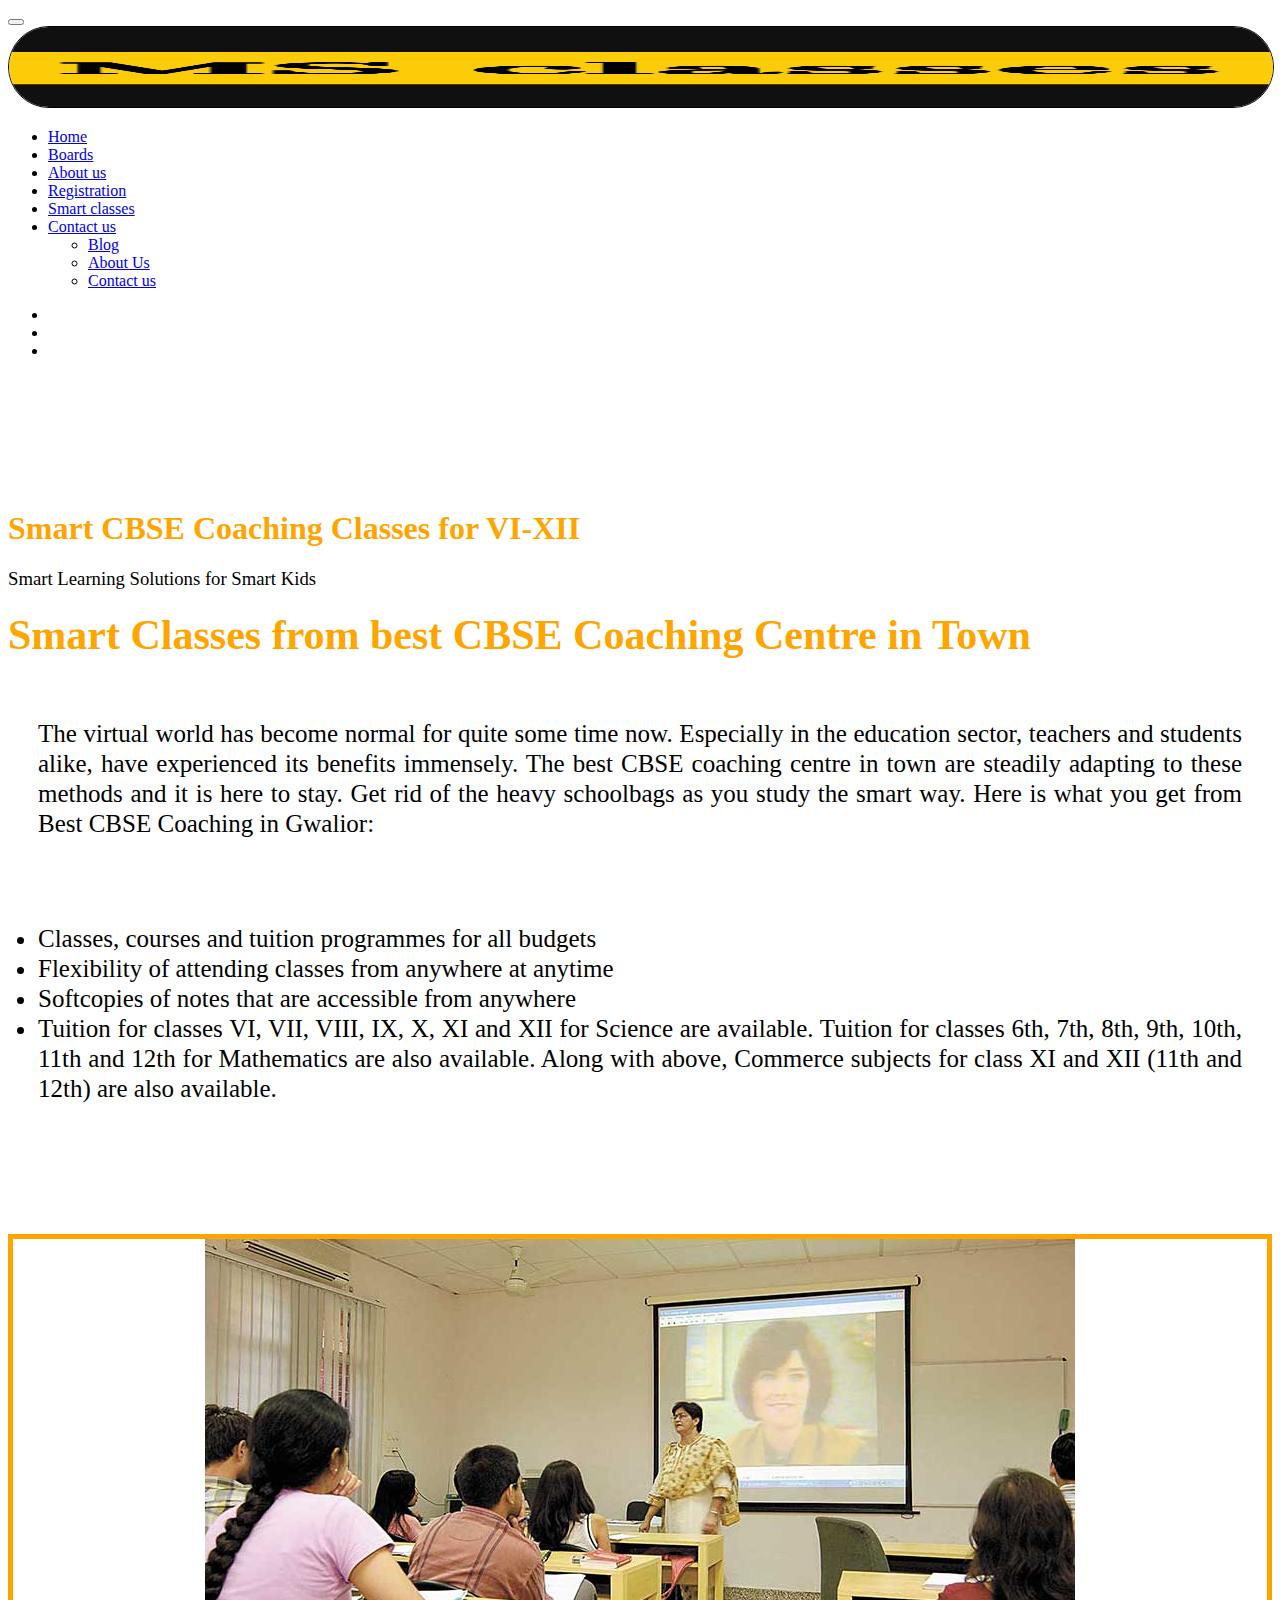
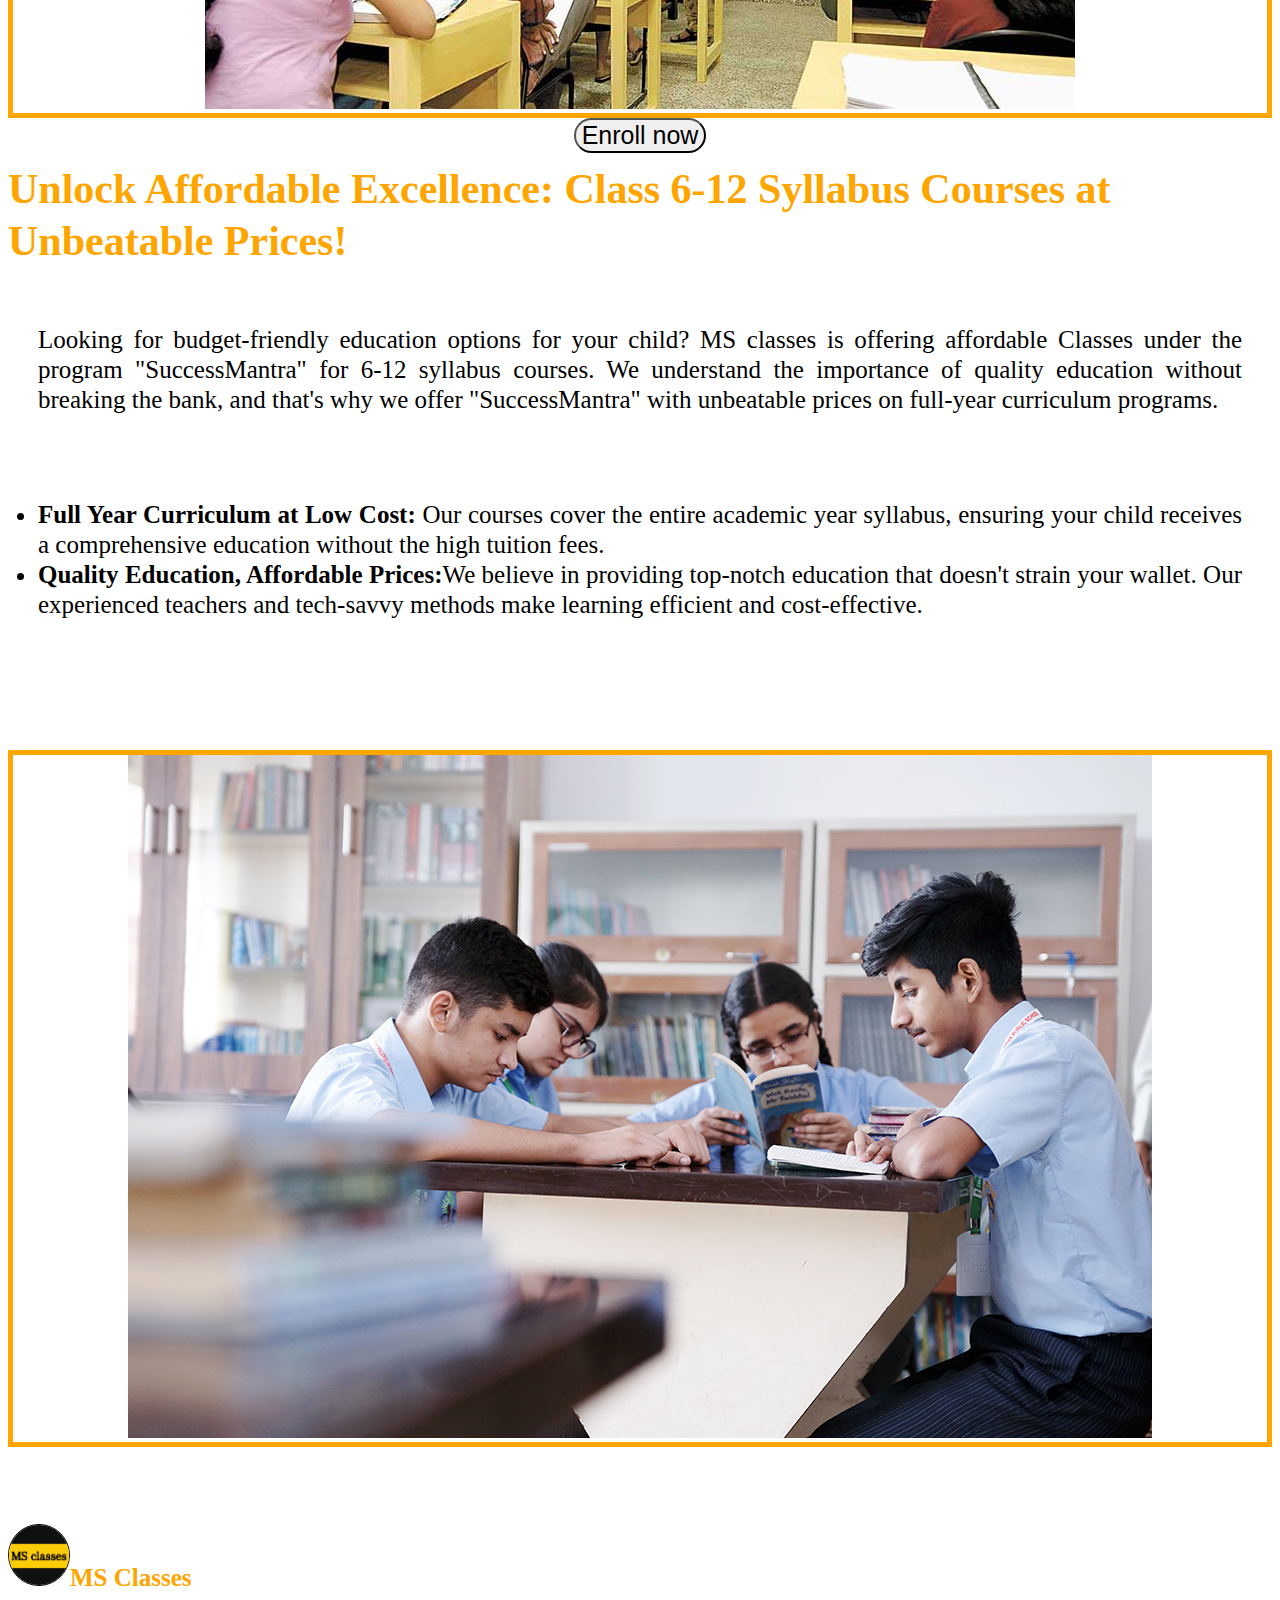
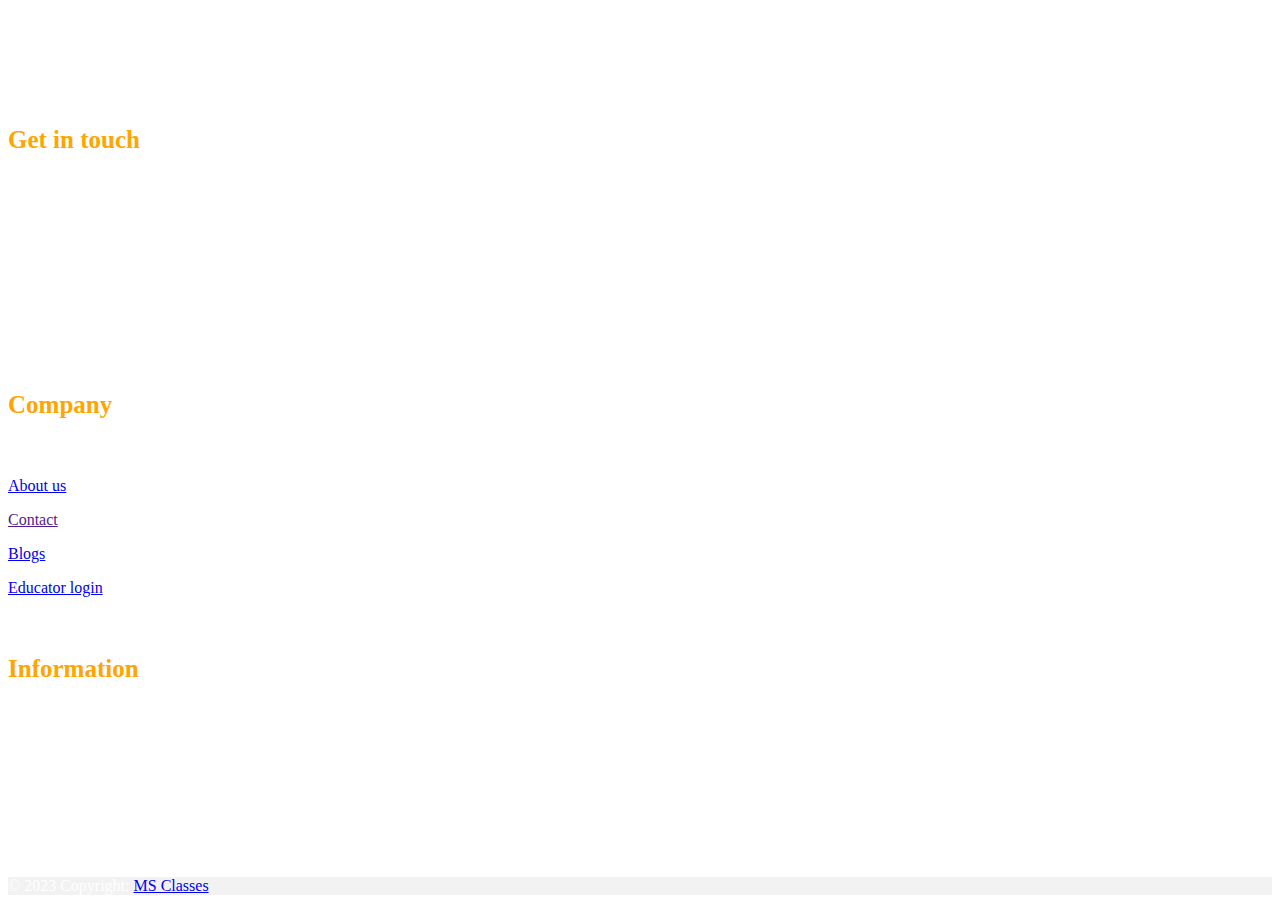
<file: smartclasses.html>
<!DOCTYPE html>
<html lang="en">

<head>
    <meta charset="UTF-8">
    <meta name="viewport" content="width=device-width, initial-scale=1.0">
    <title>Document</title>

    <link rel="stylesheet" href="/css/index.css">
    <link href="https://cdn.jsdelivr.net/npm/bootstrap@5.3.2/dist/css/bootstrap.min.css" rel="stylesheet"
        integrity="sha384-T3c6CoIi6uLrA9TneNEoa7RxnatzjcDSCmG1MXxSR1GAsXEV/Dwwykc2MPK8M2HN" crossorigin="anonymous">
    <link rel="stylesheet" href="https://cdnjs.cloudflare.com/ajax/libs/font-awesome/6.4.2/css/all.min.css"
        integrity="sha512-z3gLpd7yknf1YoNbCzqRKc4qyor8gaKU1qmn+CShxbuBusANI9QpRohGBreCFkKxLhei6S9CQXFEbbKuqLg0DA=="
        crossorigin="anonymous" referrerpolicy="no-referrer" />
</head>

<body>
    <nav class="navbar navbar-expand-lg bg-warning navbar-brand fixed-top">
        <div class="container-fluid">

            <button class="navbar-toggler" type="button" data-bs-toggle="collapse" data-bs-target="#navbarNavDropdown"
                aria-controls="navbarNavDropdown" aria-expanded="false" aria-label="Toggle navigation">
                <span class="navbar-toggler-icon"></span>
            </button>

            <div class=" collapse navbar-collapse" id="navbarNavDropdown">
                <a href="" class="navbar-brand">
                    <img src="images/nniversary.png" style="border: 1px solid black; border-radius: 50px; " alt="" width="100%" height="80px" class="img1234" >
                    <!-- <img src="images/Green Modern Digital Service Logo.png" alt="" class="moblogo"> -->
                </a>
                <ul class="navbar-nav ms-auto ">
                    <li class="nav-item">

                        <a class="nav-link mx-2 " aria-current="page" href="index.html">Home</a>
                    </li>
                    <li class="nav-item">
                        <a class="nav-link  mx-2 " href="#boards">Boards</a>
                    </li>
                    <li class="nav-item">

                        <a class="nav-link mx-2 " aria-current="page" href="about.html">About us</a>
                    </li>
                  
                    <li class="nav-item">
                        <a class="nav-link mx-2" href="registration.html">Registration</a>
                    </li>
                    <li class="nav-item">
                        <a class="nav-link mx-2" href="smartclasses.html">Smart classes</a>
                    </li>
                    <li class="nav-item">
                        <a class="nav-link mx-2" href="contact.html">Contact us</a>
                    </li>


                    <ul class="dropdown-menu" aria-labelledby="navbarDropdownMenuLink">
                        <li><a class="dropdown-item" href="#">Blog</a></li>
                        <li><a class="dropdown-item" href="#">About Us</a></li>
                        <li><a class="dropdown-item" href="#">Contact us</a></li>
                    </ul>
                    </li>
                </ul>
                <ul class="navbar-nav ms-auto d-none d-lg-inline-flex">
                    <li class="nav-item mx-2">
                        <a class="nav-link text-dark h5" href="" target="blank"><i
                                class="fab fa-google-plus-square"></i></a>
                    </li>
                    <li class="nav-item mx-2">
                        <a class="nav-link text-dark h5" href="" target="blank"><i class="fab fa-twitter"></i></a>
                    </li>
                    <li class="nav-item mx-2">
                        <a class="nav-link text-dark h5" href="" target="blank"><i
                                class="fab fa-facebook-square"></i></a>
                    </li>
                </ul>
            </div>
        </div>
    </nav>
    <div class="container">
        <div class="row">

            <h1 class="text-center" style="color: orange; margin-top: 150px; font-weight: 700;">Smart CBSE Coaching
                Classes for VI-XII</h1>
            <h3 class="text-center" style="color: black; margin-top:10px; font-weight: 500;"> Smart Learning Solutions
                for Smart Kids</h3>
            <div>
                <h1 class="text-center" style="color:orange; line-height: 52px; font-size: 42px; margin-top: 10px;">
                    Smart Classes from best CBSE Coaching Centre in Town</h1>
            </div>
            <div class="col-md-6">
                <div>
                    <p
                        style="color: black; font-weight: 400; line-height: 30px; text-align: justify; font-size: 25px; padding: 30px; margin-top: 10px;">
                        The virtual world has become normal for quite some time now. Especially in the education sector,
                        teachers and students alike, have experienced its benefits immensely. The best CBSE coaching
                        centre in town are steadily adapting to these methods and it is here to stay. Get rid of the
                        heavy schoolbags as you study the smart way. Here is what you get from Best CBSE Coaching in
                        Gwalior:</p>
                </div>
                <div>
                    <ul
                        style="color: black; font-weight: 400; line-height: 30px; text-align: justify; font-size: 25px; padding: 30px; margin-top: 10px;">
                        <li class="mb-2">Classes, courses and tuition programmes for all budgets</li>
                        <li class="mb-2">Flexibility of attending classes from anywhere at anytime</li>
                        <li class="mb-2">Softcopies of notes that are accessible from anywhere</li>
                        <li class="mb-2">Tuition for classes VI, VII, VIII, IX, X, XI and XII for Science are available.
                            Tuition for classes 6th, 7th, 8th, 9th, 10th, 11th and 12th for Mathematics are also
                            available. Along with above, Commerce subjects for class XI and XII (11th and 12th) are also
                            available.</li>
                       
                    </ul>
                </div>
            </div>
            <div class="col-md-6">
                <div style="border: 5px solid orange; margin-top: 100px; ;">
                    <center>
                        <img src="images/1472020213_kptNK8_IMT--G---Classroom-470.jpg" alt="" class=" w-100 h-100">
                    </center>
                   

                </div>
                <a href="registration.html"><center>
                    <button class="btn btn-warning mt-5 mb-5" style="font-size: 25px; border-radius: 20px;">
                        Enroll now</button>
                </center></a>
            </div>
        </div>


    </div>
    <div class="container" style="color: rgb(252, 242, 226);;">
        <div class="row">

            <div>
                <h1 class="text-center" style="color:orange; line-height: 52px; font-size: 42px; margin-top: 10px;">
                    Unlock Affordable Excellence: Class 6-12 Syllabus Courses at Unbeatable Prices!</h1>
            </div>
            <div class="col-md-6">
                <div>
                    <p
                        style="color: black; font-weight: 400; line-height: 30px; text-align: justify; font-size: 25px; padding: 30px; margin-top: 10px;">
                        Looking for budget-friendly education options for your child? MS classes is offering affordable Classes under the program "SuccessMantra" for 6-12 syllabus courses. We understand the importance of quality education without breaking the bank, and that's why we offer "SuccessMantra" with unbeatable prices on full-year curriculum programs.</p>
                </div>
                <div>
                    <ul
                        style="color: black; font-weight: 400; line-height: 30px; text-align: justify; font-size: 25px; padding: 30px; margin-top: 10px;">
                        <li class="mb-2"><strong>Full Year Curriculum at Low Cost: </strong>Our courses cover the entire academic year syllabus, ensuring your child receives a comprehensive education without the high tuition fees.</li>
                        <li class="mb-2"><strong>Quality Education, Affordable Prices:</strong>We believe in providing top-notch education that doesn't strain your wallet. Our experienced teachers and tech-savvy methods make learning efficient and cost-effective.</li>
                      
                    </ul>
                </div>
            </div>
            <div class="col-md-6 ">
                <div style="border: 5px solid orange; margin-top: 100px; ;">
                    <center>
                        <img src="images/CBSE-schools-in-Sonepat.jpg" alt="" class=" w-100 h-100">
                    </center>

                </div>
            </div>
        </div>
    </div>
    <footer class="text-center text-lg-start bg-dark text-muted mt-5" style="color: white;">
        <!-- Section: Social media -->
        <section class="d-flex justify-content-center justify-content-lg-between p-4 border-bottom">
          <!-- Left -->
          <div class="me-5 d-none d-lg-block" style="color: white;">
            <span>Get connected with us on social networks:</span>
          </div>
          <!-- Left -->
      
          <!-- Right -->
          <div>
            <a href="" class="me-4 text-reset">
              <i class="fab fa-facebook-f"style="color: orange;"></i>
            </a>
            <a href="" class="me-4 text-reset">
              <i class="fab fa-twitter" style="color: orange;"></i>
            </a>
            <a href="" class="me-4 text-reset">
              <i class="fab fa-google" style="color: orange;"></i>
            </a>
            <a href="" class="me-4 text-reset">
              <i class="fab fa-instagram" style="color: orange;"></i>
            </a>
            <a href="" class="me-4 text-reset">
              <i class="fab fa-linkedin" style="color: orange;"></i>
            </a>
            <a href="" class="me-4 text-reset">
              <i class="fab fa-github"style="color: orange;"></i>
            </a>
          </div>
          <!-- Right -->
        </section>
        <!-- Section: Social media -->
      
        <!-- Section: Links  -->
        <section class="">
          <div class="container text-center text-md-start mt-5">
            <!-- Grid row -->
            <div class="row mt-3">
              <!-- Grid column -->
              <div class="col-md-3 col-lg-4 col-xl-3 mx-auto mb-4" style="color: white;">
                <!-- Content -->
                <h6 class="text-uppercase fw-bold mb-4" style="font-size: 25px; color: orange;">
                  <img src="images/nniversary.png" style="width: 60px; height: 60px; border: 1px solid black; border-radius: 50px;">MS Classes
                </h6>
                <p>
                    MS Classes is built to enable interactive learning between a tutor & a student. Students can choose between individual or group classes, according to their requirements. 
                </p>
              </div>
              <!-- Grid column -->
      
              <!-- Grid column -->
              <div class="col-md-4 col-lg-3 col-xl-3 mx-auto mb-md-0 mb-4 " style="color: white;">
                <!-- Links -->
                <h6 class="text-uppercase fw-bold mb-4" style="font-size: 25px; color: orange;">Get in touch</h6>
                <p><i class="fas fa-home me-3"></i> Gwalior,India</p>
                <p>
                  <i class="fas fa-envelope me-3"></i>
                  sharnsma@gmail.com
                </p>
                <p><i class="fas fa-phone me-3"></i> + 919983382348</p>
                <p><i class="fas fa-print me-3"></i> + 01 234 567 89</p>
              </div>
              <!-- Grid column -->
      
              <!-- Grid column -->
              <div class="col-md-3 col-lg-2 col-xl-2 mx-auto mb-4" style="color: white;">
                <!-- Links -->
                <h6 class="text-uppercase fw-bold mb-4" style="font-size: 25px; color: orange;">
     Company
                </h6>
                <p>
                  <a href="about.html" class="text-reset">About us</a>
                </p>
                <p>
                  <a href="" class="text-reset">Contact</a>
                </p>
                <p>
                  <a href="#!" class="text-reset">Blogs</a>
                </p>
                <p>
                  <a href="#!" class="text-reset">Educator login</a>
                </p>
              </div>
              <!-- Grid column -->
      
              <!-- Grid column -->
              <div class="col-md-4 col-lg-3 col-xl-3 mx-auto mb-md-0 mb-4" style="color: white;">
                <!-- Links -->
                <h6 class="text-uppercase fw-bold mb-4" style="font-size: 25px; color: orange;">Information</h6>
                <p>FAQS</p>
                <p>
                 </i>
                  Terms & conditions
                </p>
                <p></i> Privacy policy</p>
                <p> Refund policy</p>
              </div>
              <!-- Grid column -->
            </div>
            <!-- Grid row -->
          </div>
        </section>
        <!-- Section: Links  -->
      
        <!-- Copyright -->
        <div class="text-center p-4" style="background-color: rgba(0, 0, 0, 0.05); color: white;">
          © 2023 Copyright:
          <a class="text-reset fw-bold" href="https://mdbootstrap.com/">MS Classes</a>
        </div>
        <!-- Copyright -->
      </footer>
      <script src="https://cdn.jsdelivr.net/npm/bootstrap@5.3.2/dist/js/bootstrap.bundle.min.js"
      integrity="sha384-C6RzsynM9kWDrMNeT87bh95OGNyZPhcTNXj1NW7RuBCsyN/o0jlpcV8Qyq46cDfL"
      crossorigin="anonymous"></script>
</body>

</html>
</file>
<file: css/index.css>
.firsthead{
font-family: Arial, Helvetica, sans-serif;    text-align: center;
    /* align-items: center; */
    align-items: center;
    margin-top: 30px;
    color:black;
    font-size: 50px;
font-weight: 900;
}
.classhead{
    margin-top: 40px;
    color:orange;
    font-weight: bolder;
    
}
.para{
    color: rgb(152, 148, 148);
    font-size: 20px;
    margin-top: 40px;
    font-family: 'Gill Sans', 'Gill Sans MT', Calibri, 'Trebuchet MS', sans-serif;
    justify-content: center;
    text-align: justify;
}
.prpara{
    text-align: center;
    font-size: larger;
    font-weight: 500;
}
.text{
    position: absolute;
    top: 45%;
    left: 50%;
    transform: translate(-50%, -50%);
    background-color: #f04202;
    opacity: .8;
    color: white;
    padding-left: 20px;
    padding-right: 20px;
}
.foothead{
    color: orange;
    text-align: center;
    font-family: cursive;
    font-size: 50px;
    /* margin-top: 100px; */
}
.logoes{
    font-size: 100px;
}
.footerlogoes{
    font-size: 50px;
    color: white;
   
}
.phone{
    color: white;
    font-size: 30px;
}
@media(max-width:768px) {
    .img1234{
      width: 20%;
      height: 80px;
      /* margin-top: 22px; */
  
  
    }
}
</file>
